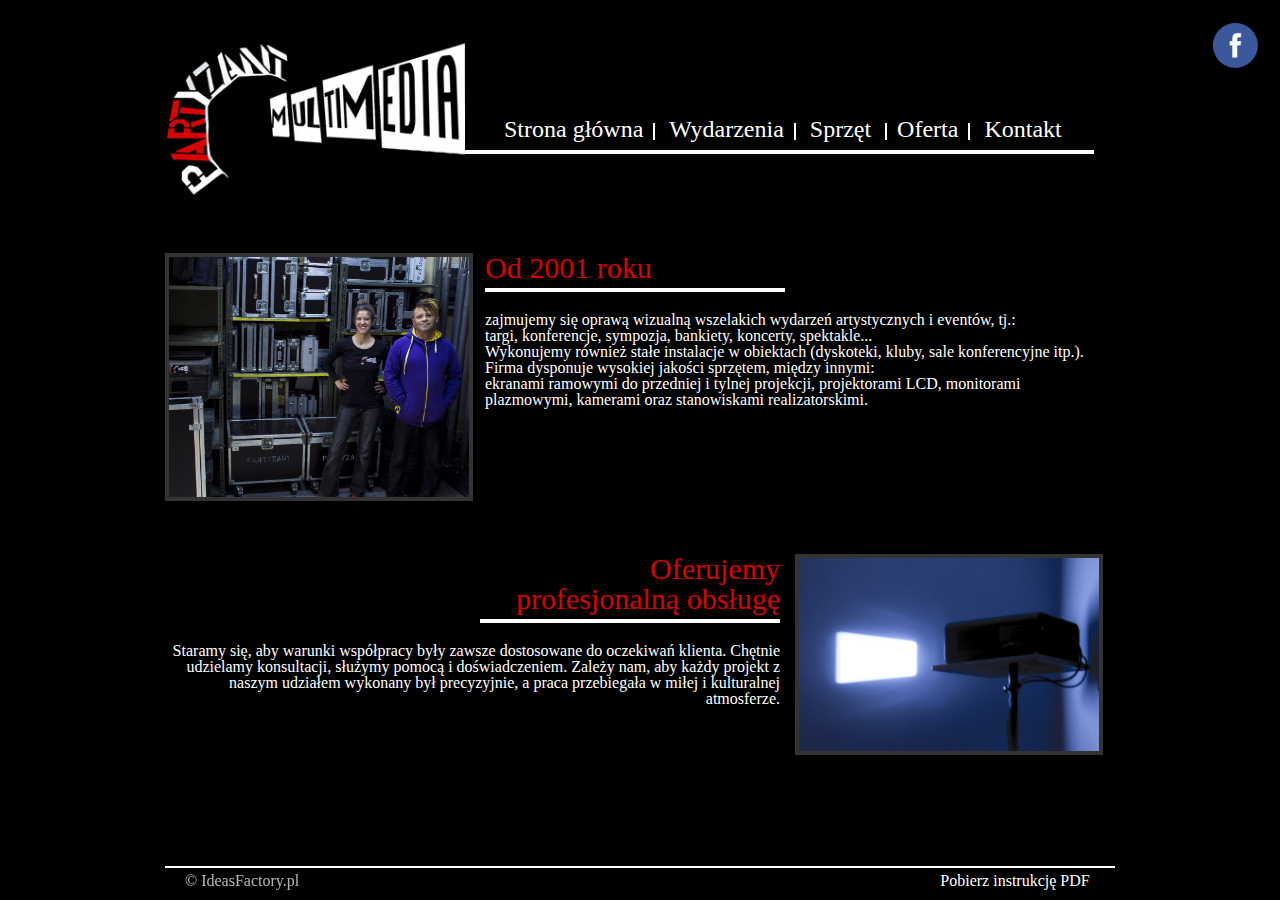
<file: index.html>
<!doctype html>
<html lang="pl-PL">
    <head>
        <meta charset="utf-8">
        <title>Partyzant</title>
        <meta name="viewport" content="width=device-width, initial-scale=1.0">
        <link rel="icon" href="img/favicon.ico" type="image/x-icon" sizes="16x16">
        <link rel="stylesheet" type="text/css" href="css/reset.css">
        <link rel="stylesheet" type="text/css" href="css/style.css">
        <meta name="author" content="IdeasFactory.pl Rafał Petryka">

        <!-- Add jQuery library -->
        <script type="text/javascript" src="fancybox/lib/jquery-1.10.1.min.js"></script>

        <!-- Add fancyBox main JS and CSS files -->
        <script type="text/javascript" src="fancybox/source/jquery.fancybox.js?v=2.1.5"></script>
        <link rel="stylesheet" type="text/css" href="fancybox/source/jquery.fancybox.css?v=2.1.5" media="screen" />
        <script type="text/javascript">
            $(document).ready(function() {
                $('.fancybox').fancybox();
            });
        </script>
        <!--[if lt IE 9]>
            <script src="//cdnjs.cloudflare.com/ajax/libs/html5shiv/3.6.2/html5shiv.js"></script>
        <![endif]-->
    </head>
    <body>
        <header role="banner">
                    <a href="http://facebook.com/PartyzantARTmultimedia" target="_blank"><img src="img/facebook.jpg" alt="Zobacz naszego facebooka!" class="facebook"></a>
            <hgroup>
                <img src="img/logo.jpg">
            </hgroup>

            <nav>
                <ul role="navigation">
                    <li><a href="index.html">Strona główna</a></li>
                    <li><a href="wydarzenia.html">Wydarzenia</a></li>
                    <li>
                        <a href="#">Sprzęt</a>
                        <ul id="sprzet"> 
                            <li>
                                <a href="#">Dystrybutory</a>
                                <ul id="dystrybutory">
                                    <li>
                                        <a href="sprzet.html?category=dystrybutory&file_name=vga">VGA</a>
                                    </li>
                                    <li>
                                        <a href="sprzet.html?category=dystrybutory&file_name=video">VIDEO</a>
                                    </li>
                                    <li>
                                        <a href="sprzet.html?category=dystrybutory&file_name=hdmi">HDMI</a>
                                    </li>
                                    <li>
                                        <a href="#">SDI (wkrótce)</a>
                                    </li>
                                </ul>
                            </li>
                            <li><a href="sprzet.html?file_name=ekrany">Ekrany</a></li>
                            <li><a href="sprzet.html?file_name=kamery">Kamery</a></li>
                            <li><a href="sprzet.html?file_name=mixery">Mixery</a></li>
                            <li><a href="sprzet.html?file_name=monitory">Monitory</a></li>
                            <li>
                                <a href="#">Obiektywy</a>
                                <ul id="obiektywy">
                                    <li>
                                        <a href="sprzet.html?category=obiektywy&file_name=xf">XF</a>
                                    </li>
                                    <li>
                                        <a href="sprzet.html?category=obiektywy&file_name=xp">XP</a>
                                    </li>
                                </ul>
                            </li>
                            <li><a href="sprzet.html?file_name=plejery">Plejery</a></li>
                            <li><a href="sprzet.html?file_name=projektory">Projektory</a></li>
                            <li><a href="sprzet.html?file_name=przelaczniki">Przełączniki</a></li>
                            <li><a href="sprzet.html?file_name=rzutniki">Rzutniki</a></li>
                            <li><a href="sprzet.html?file_name=separatory">Separatory</a></li>
                            <li><a href="sprzet.html?file_name=skalery">Skalery</a></li>
                        </ul>
                    </li>
                    <li><a href="oferta.html">Oferta</a></li>
                    <li><a href="kontakt.html">Kontakt</a></li>
                </ul>
            </nav>
        </header>
        <article role="main">
            <img src="img/glowna_1.jpg" class="article_photo">
            <div class="container-left">
                <header>
                    <h1>Od 2001 roku</h1>
                </header>
                <section>
                    <p>
                        zajmujemy się oprawą wizualną wszelakich wydarzeń artystycznych i eventów, tj.:
                        <br>
                        targi, konferencje, sympozja, bankiety, koncerty, spektakle...
                        <br>
                        Wykonujemy również stałe instalacje w obiektach (dyskoteki, kluby, sale konferencyjne itp.).
                        <br>
                        Firma dysponuje wysokiej jakości sprzętem, między innymi:
                        <br>
                        ekranami ramowymi do przedniej i tylnej projekcji, projektorami LCD, monitorami plazmowymi, kamerami oraz stanowiskami realizatorskimi.
                    </p>
                </section>
            </div>
        </article>
        <article role="main" class="thelast">
            <img src="img/glowna_2.jpg" class="article_photo">
            <div class="container-right">
                <header>
                    <h1>Oferujemy profesjonalną obsługę</h1>
                </header>
                <section>
                    <p>Staramy się, aby warunki współpracy były zawsze dostosowane do oczekiwań klienta. Chętnie udzielamy konsultacji, służymy pomocą i doświadczeniem. Zależy nam, aby każdy projekt z naszym udziałem wykonany był precyzyjnie, a praca przebiegała w miłej i kulturalnej atmosferze.</p>
                </section>
            </div>
        </article>

    <footer>
        <a href="http://ideasfactory.pl" target="_blank" id="ideasfactory">© IdeasFactory.pl</a>
        <a href="instrukcje.html" id="instrukcja">Pobierz instrukcję PDF</a>
    </footer>
    </body>
</html>
</file>
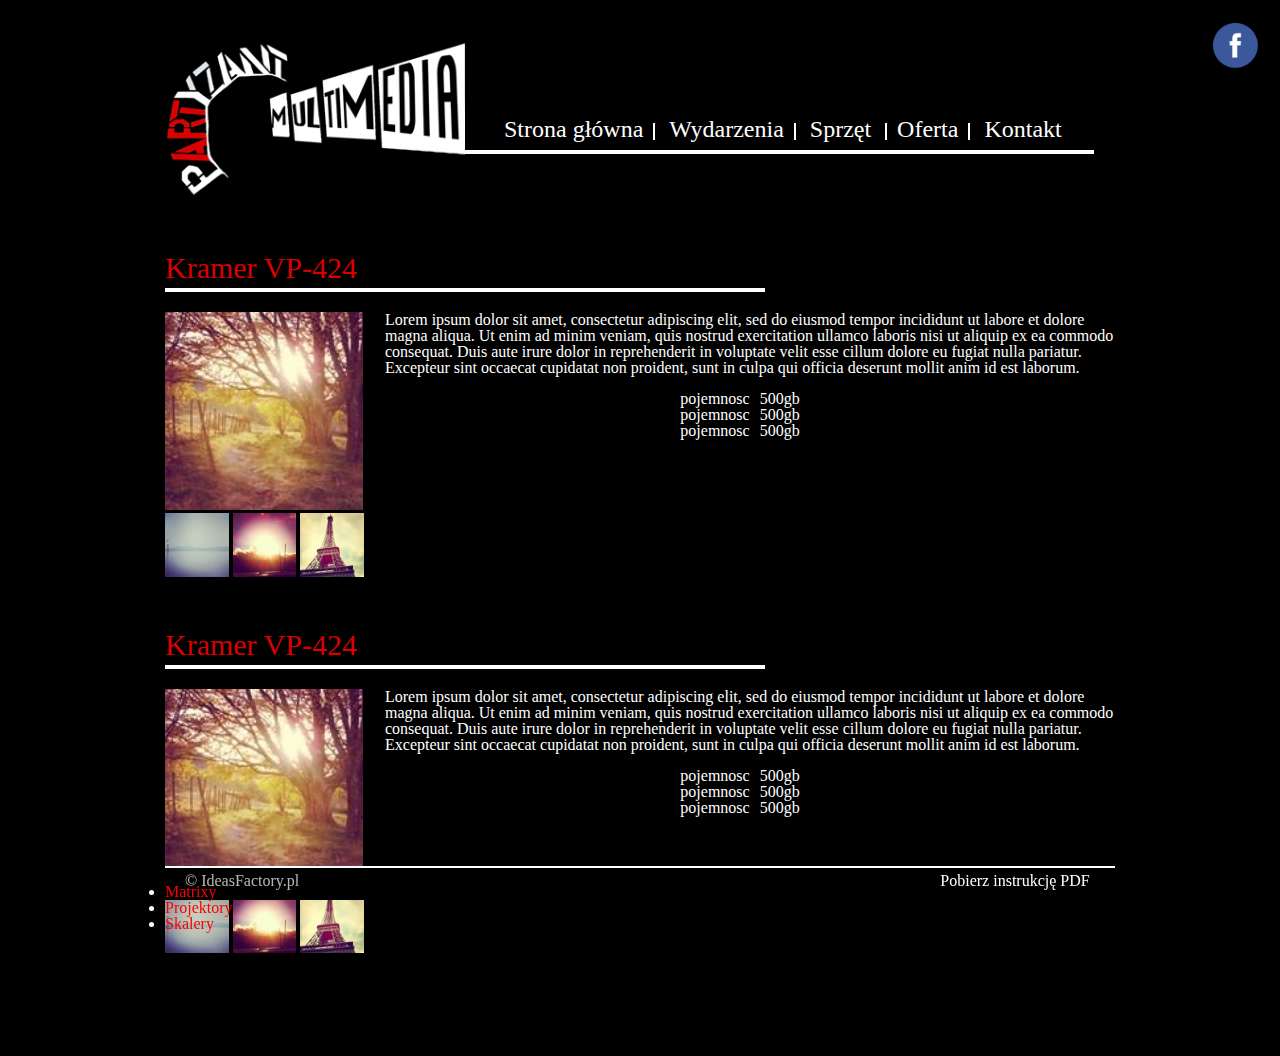
<file: ekrany.html>
<!doctype html>
<html lang="pl-PL">
    <head>
        <meta charset="utf-8">
        <title>Partyzant</title>
        <meta name="viewport" content="width=device-width, initial-scale=1.0">
        <link rel="icon" href="img/favicon.ico" type="image/x-icon" sizes="16x16">
        <link rel="stylesheet" type="text/css" href="css/reset.css">
        <link rel="stylesheet" type="text/css" href="css/style.css">
        <meta name="author" content="IdeasFactory.pl Rafał Petryka">

        <!-- Add jQuery library -->
        <script type="text/javascript" src="fancybox/lib/jquery-1.10.1.min.js"></script>

        <!-- Add fancyBox main JS and CSS files -->
        <script type="text/javascript" src="fancybox/source/jquery.fancybox.js?v=2.1.5"></script>
        <link rel="stylesheet" type="text/css" href="fancybox/source/jquery.fancybox.css?v=2.1.5" media="screen" />

        <script type="text/javascript">
            $(document).ready(function() {
                /*
                 *  Simple image gallery. Uses default settings
                 */

                $('.fancybox').fancybox();

                /*
                 *  Different effects
                 */

                // Change title type, overlay closing speed
                $(".fancybox-effects-a").fancybox({
                    helpers: {
                        title : {
                            type : 'outside'
                        },
                        overlay : {
                            speedOut : 0
                        }
                    }
                });

                // Disable opening and closing animations, change title type
                $(".fancybox-effects-b").fancybox({
                    openEffect  : 'none',
                    closeEffect : 'none',

                    helpers : {
                        title : {
                            type : 'over'
                        }
                    }
                });

                // Set custom style, close if clicked, change title type and overlay color
                $(".fancybox-effects-c").fancybox({
                    wrapCSS    : 'fancybox-custom',
                    closeClick : true,

                    openEffect : 'none',

                    helpers : {
                        title : {
                            type : 'inside'
                        },
                        overlay : {
                            css : {
                                'background' : 'rgba(238,238,238,0.85)'
                            }
                        }
                    }
                });

                // Remove padding, set opening and closing animations, close if clicked and disable overlay
                $(".fancybox-effects-d").fancybox({
                    padding: 0,

                    openEffect : 'elastic',
                    openSpeed  : 150,

                    closeEffect : 'elastic',
                    closeSpeed  : 150,

                    closeClick : true,

                    helpers : {
                        overlay : null
                    }
                });

                /*
                 *  Button helper. Disable animations, hide close button, change title type and content
                 */

                $('.fancybox-buttons').fancybox({
                    openEffect  : 'none',
                    closeEffect : 'none',

                    prevEffect : 'none',
                    nextEffect : 'none',

                    closeBtn  : false,

                    helpers : {
                        title : {
                            type : 'inside'
                        },
                        buttons : {}
                    },

                    afterLoad : function() {
                        this.title = 'Image ' + (this.index + 1) + ' of ' + this.group.length + (this.title ? ' - ' + this.title : '');
                    }
                });


                /*
                 *  Thumbnail helper. Disable animations, hide close button, arrows and slide to next gallery item if clicked
                 */

                $('.fancybox-thumbs').fancybox({
                    prevEffect : 'none',
                    nextEffect : 'none',

                    closeBtn  : false,
                    arrows    : false,
                    nextClick : true,

                    helpers : {
                        thumbs : {
                            width  : 50,
                            height : 50
                        }
                    }
                });

                /*
                 *  Media helper. Group items, disable animations, hide arrows, enable media and button helpers.
                */
                $('.fancybox-media')
                    .attr('rel', 'media-gallery')
                    .fancybox({
                        openEffect : 'none',
                        closeEffect : 'none',
                        prevEffect : 'none',
                        nextEffect : 'none',

                        arrows : false,
                        helpers : {
                            media : {},
                            buttons : {}
                        }
                    });

                /*
                 *  Open manually
                 */

                $("#fancybox-manual-a").click(function() {
                    $.fancybox.open('1_b.jpg');
                });

                $("#fancybox-manual-b").click(function() {
                    $.fancybox.open({
                        href : 'iframe.html',
                        type : 'iframe',
                        padding : 5
                    });
                });

                $("#fancybox-manual-c").click(function() {
                    $.fancybox.open([
                        {
                            href : '1_b.jpg',
                            title : 'My title'
                        }, {
                            href : '2_b.jpg',
                            title : '2nd title'
                        }, {
                            href : '3_b.jpg'
                        }
                    ], {
                        helpers : {
                            thumbs : {
                                width: 75,
                                height: 50
                            }
                        }
                    });
                });


            });
        </script>
        <!--[if lt IE 9]>
            <script src="//cdnjs.cloudflare.com/ajax/libs/html5shiv/3.6.2/html5shiv.js"></script>
        <![endif]-->
    </head>
    <body>
        <header role="banner">
                    <a href="http://facebook.com/PartyzantARTmultimedia" target="_blank"><img src="img/facebook.jpg" alt="Zobacz naszego facebooka!" class="facebook"></a>
            <hgroup>
                <img src="img/logo.jpg">
            </hgroup>

            <nav>
                <ul role="navigation">
                    <li><a href="index.html">Strona główna</a></li>
                    <li><a href="wydarzenia.html">Wydarzenia</a></li>
                    <li>
                        <a href="#">Sprzęt</a>
                        <ul id="sprzet"> 
                            <li>
                                <a href="sprzet/ekrany.html">Ekrany</a>
                            </li>
                            <li>
                                <a href="sprzet/monitory.html">Monitory</a>
                            </li>
                            <li>
                                <a href="sprzet/projektory.html">Projektory</a>
                            </li>
                            <li>
                                <a href="sprzet/obiektywy.html">Obiektywy</a>
                            </li>
                            <li>
                                <a href="#">Dystrybutory</a>
                                <ul id="dystrybutory">
                                    <li>
                                        <a href="sprzet/dystrybutory/vga.html">VGA</a>
                                    </li>
                                    <li>
                                        <a href="sprzet/dystrybutory/video.html">VIDEO</a>
                                    </li>
                                    <li>
                                        <a href="sprzet/dystrybutory/hdmi.html">HDMI</a>
                                    </li>
                                    <li>
                                        <a href="sprzet/dystrybutory/sdi.html">SDI</a>
                                    </li>
                                </ul>
                            </li>
                            <li>
                                <a href="sprzet/skalery.html">Skalery</a>
                            </li>
                            <li>
                                <a href="sprzet/separatory.html">Separatory</a>
                            </li>
                            <li>
                                <a href="sprzet/przelaczniki.html">Przełączniki</a>
                            </li>
                            <li>
                                <a href="sprzet/plejery.html">Plejery</a>
                            </li>
                            <li>
                                <a href="sprzet/kamery.html">Kamery</a>
                            </li>
                            <li>
                                <a href="sprzet/przewody.html">Przewody</a>
                            </li>
                        </ul>
                    </li>
                    <li><a href="oferta.html">Oferta</a></li>
                    <li><a href="kontakt.html">Kontakt</a></li>
                </ul>
            </nav>
        </header>
        <div class="sprzet">
            <div class="title">Kramer VP-424</div>
            <div class="left_column">
                <div class="big_photo">
                    <a class="fancybox" href="img/wydarzenia/pierwsze/1_b.jpg" data-fancybox-group="gallery" title="Lorem ipsum dolor sit amet"><img src="img/wydarzenia/pierwsze/1_s.jpg" alt="" /></a>
                </div>
                <div class="small_photos">
                    <a class="fancybox" href="img/wydarzenia/pierwsze/2_b.jpg" data-fancybox-group="gallery" title="Etiam quis mi eu elit temp"><img src="img/wydarzenia/pierwsze/2_s.jpg" alt="" /></a>
                    <a class="fancybox" href="img/wydarzenia/pierwsze/3_b.jpg" data-fancybox-group="gallery" title="Cras neque mi, semper leon"><img src="img/wydarzenia/pierwsze/3_s.jpg" alt="" /></a>
                    <a class="fancybox" href="img/wydarzenia/pierwsze/4_b.jpg" data-fancybox-group="gallery" title="Sed vel sapien vel sem uno"><img src="img/wydarzenia/pierwsze/4_s.jpg" alt="" /></a>
                </div>
            </div>
            <div class="right_column">
                <p>Lorem ipsum dolor sit amet, consectetur adipiscing elit, sed do eiusmod tempor incididunt ut labore et dolore magna aliqua. Ut enim ad minim veniam, quis nostrud exercitation ullamco laboris nisi ut aliquip ex ea commodo consequat. Duis aute irure dolor in reprehenderit in voluptate velit esse cillum dolore eu fugiat nulla pariatur. Excepteur sint occaecat cupidatat non proident, sunt in culpa qui officia deserunt mollit anim id est laborum.</p>
                <table>
                    <tr><td>pojemnosc</td><td><b>500gb</b></td></tr>
                    <tr><td>pojemnosc</td><td><b>500gb</b></td></tr>
                    <tr><td>pojemnosc</td><td><b>500gb</b></td></tr>
                </table>
            </div>
        </div>
        <div class="sprzet" id="last_sprzet">
            <div class="title">Kramer VP-424</div>
            <div class="left_column">
                <div class="big_photo">
                    <a class="fancybox" href="img/wydarzenia/pierwsze/1_b.jpg" data-fancybox-group="gallery" title="Lorem ipsum dolor sit amet"><img src="img/wydarzenia/pierwsze/1_s.jpg" alt="" /></a>
                </div>
                <div class="small_photos">
                    <a class="fancybox" href="img/wydarzenia/pierwsze/2_b.jpg" data-fancybox-group="gallery" title="Etiam quis mi eu elit temp"><img src="img/wydarzenia/pierwsze/2_s.jpg" alt="" /></a>
                    <a class="fancybox" href="img/wydarzenia/pierwsze/3_b.jpg" data-fancybox-group="gallery" title="Cras neque mi, semper leon"><img src="img/wydarzenia/pierwsze/3_s.jpg" alt="" /></a>
                    <a class="fancybox" href="img/wydarzenia/pierwsze/4_b.jpg" data-fancybox-group="gallery" title="Sed vel sapien vel sem uno"><img src="img/wydarzenia/pierwsze/4_s.jpg" alt="" /></a>
                </div>
            </div>
            <div class="right_column">
                <p>Lorem ipsum dolor sit amet, consectetur adipiscing elit, sed do eiusmod tempor incididunt ut labore et dolore magna aliqua. Ut enim ad minim veniam, quis nostrud exercitation ullamco laboris nisi ut aliquip ex ea commodo consequat. Duis aute irure dolor in reprehenderit in voluptate velit esse cillum dolore eu fugiat nulla pariatur. Excepteur sint occaecat cupidatat non proident, sunt in culpa qui officia deserunt mollit anim id est laborum.</p>
                <table>
                    <tr><td>pojemnosc</td><td><b>500gb</b></td></tr>
                    <tr><td>pojemnosc</td><td><b>500gb</b></td></tr>
                    <tr><td>pojemnosc</td><td><b>500gb</b></td></tr>
                </table>
            </div>
        </div>
        <footer>
            <a href="http://ideasfactory.pl" target="_blank" id="ideasfactory">© IdeasFactory.pl</a>
            <a href="#" id="instrukcja">Pobierz instrukcję PDF</a>
            <ul id="instrukcje"> 
                <li><a href="instrukcje/matrixy.pdf">Matrixy</a></li>
                <li><a href="instrukcje/projektory.pdf">Projektory</a></li>
                <li><a href="instrukcje/skalery.pdf">Skalery</a></li>
            </ul>
        </footer>
    </body>
</html>
</file>
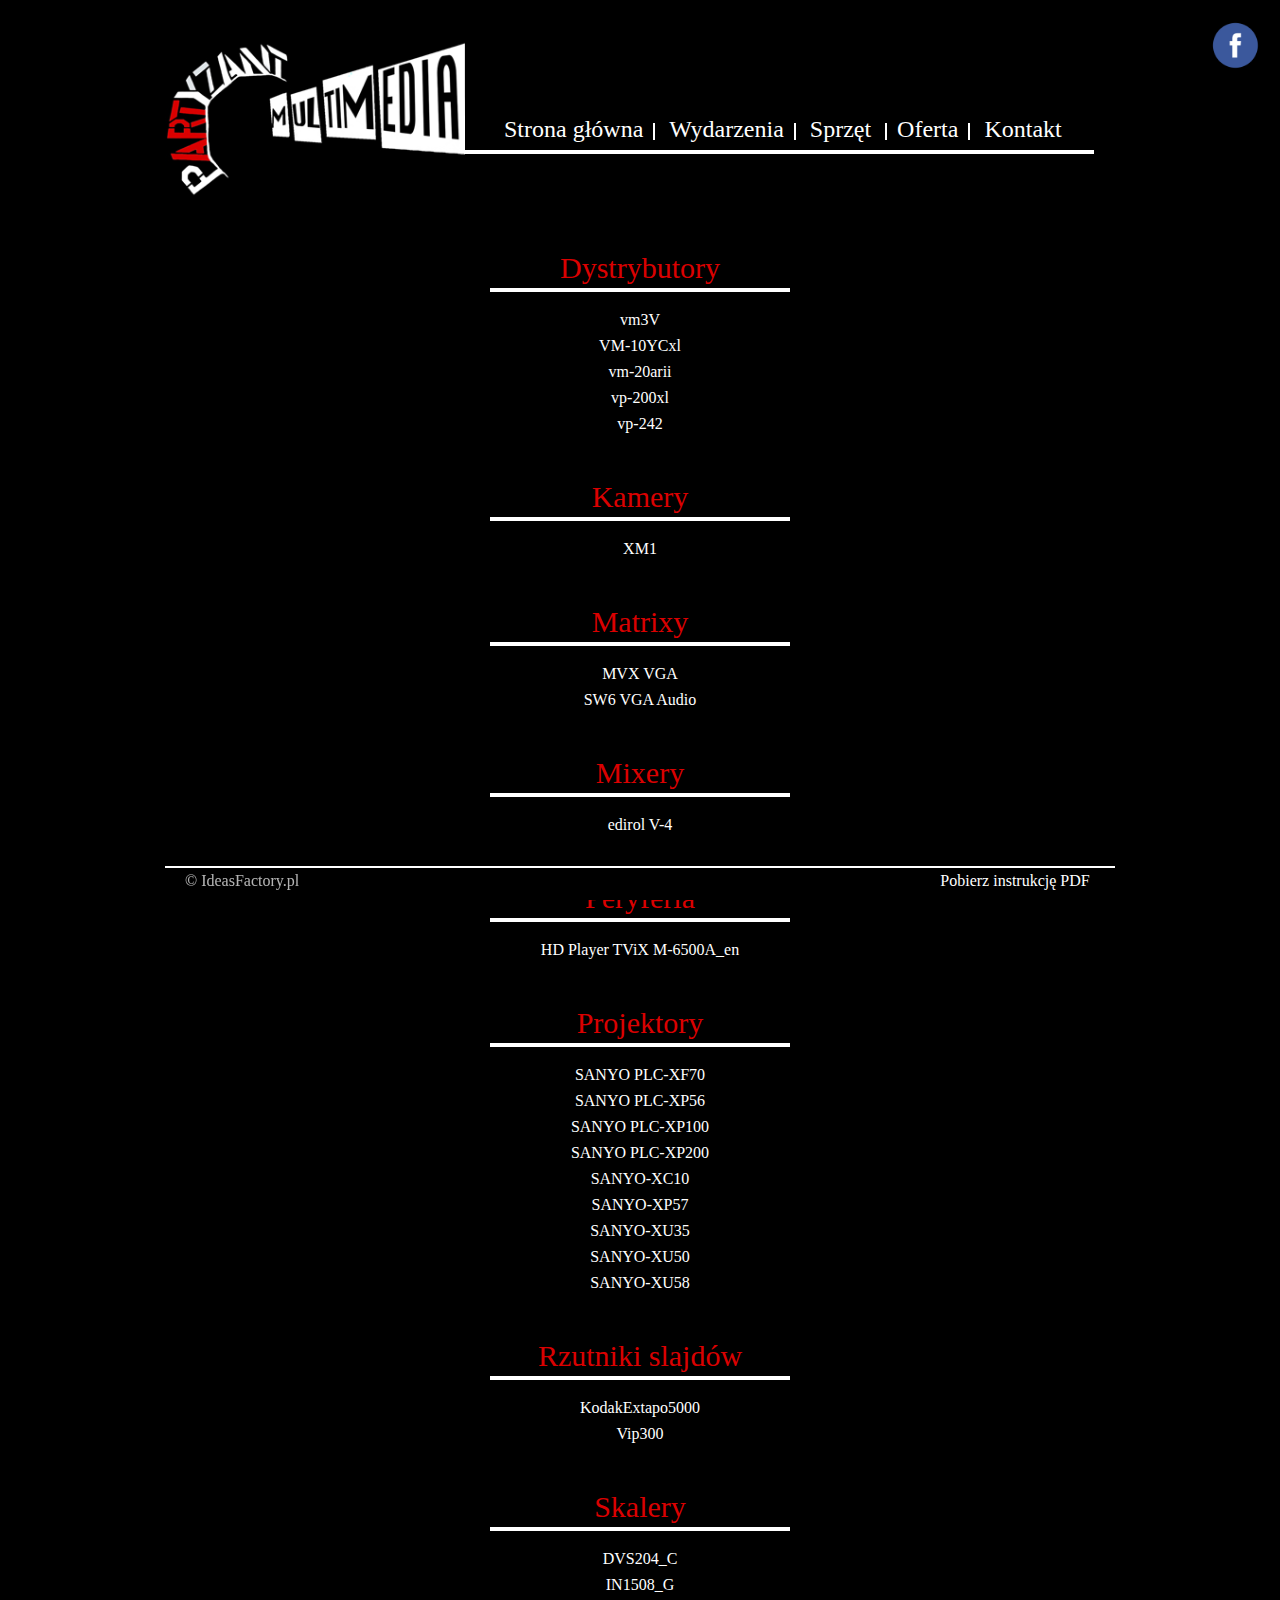
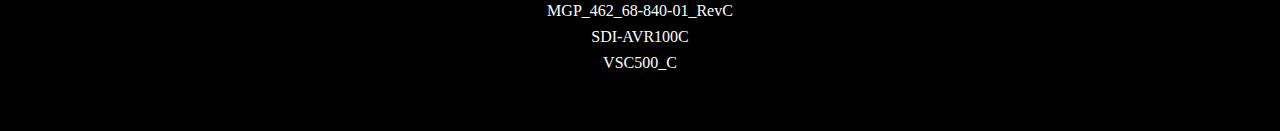
<file: instrukcje.html>
<!doctype html>
<html lang="pl-PL">
    <head>
        <meta charset="utf-8">
        <title>Partyzant</title>
        <meta name="viewport" content="width=device-width, initial-scale=1.0">
        <link rel="icon" href="img/favicon.ico" type="image/x-icon" sizes="16x16">
        <link rel="stylesheet" type="text/css" href="css/reset.css">
        <link rel="stylesheet" type="text/css" href="css/style.css">
        <meta name="author" content="IdeasFactory.pl Rafał Petryka">

        <!-- Add jQuery library -->
        <script type="text/javascript" src="fancybox/lib/jquery-1.10.1.min.js"></script>

        <!-- Add fancyBox main JS and CSS files -->
        <script type="text/javascript" src="fancybox/source/jquery.fancybox.js?v=2.1.5"></script>
        <link rel="stylesheet" type="text/css" href="fancybox/source/jquery.fancybox.css?v=2.1.5" media="screen" />
        <script type="text/javascript">
            $(document).ready(function() {
                $('.fancybox').fancybox();
            });
        </script>
        <!--[if lt IE 9]>
            <script src="//cdnjs.cloudflare.com/ajax/libs/html5shiv/3.6.2/html5shiv.js"></script>
        <![endif]-->
    </head>
    <body>
        <header role="banner">
                    <a href="http://facebook.com/PartyzantARTmultimedia" target="_blank"><img src="img/facebook.jpg" alt="Zobacz naszego facebooka!" class="facebook"></a>
            <hgroup>
                <img src="img/logo.jpg">
            </hgroup>

            <nav>
                <ul role="navigation">
                    <li><a href="index.html">Strona główna</a></li>
                    <li><a href="wydarzenia.html">Wydarzenia</a></li>
                    <li>
                        <a href="#">Sprzęt</a>
                        <ul id="sprzet"> 
                            <li>
                                <a href="#">Dystrybutory</a>
                                <ul id="dystrybutory">
                                    <li>
                                        <a href="sprzet.html?category=dystrybutory&file_name=vga">VGA</a>
                                    </li>
                                    <li>
                                        <a href="sprzet.html?category=dystrybutory&file_name=video">VIDEO</a>
                                    </li>
                                    <li>
                                        <a href="sprzet.html?category=dystrybutory&file_name=hdmi">HDMI</a>
                                    </li>
                                    <li>
                                        <a href="#">SDI (wkrótce)</a>
                                    </li>
                                </ul>
                            </li>
                            <li><a href="sprzet.html?file_name=ekrany">Ekrany</a></li>
                            <li><a href="sprzet.html?file_name=kamery">Kamery</a></li>
                            <li><a href="sprzet.html?file_name=mixery">Mixery</a></li>
                            <li><a href="sprzet.html?file_name=monitory">Monitory</a></li>
                            <li>
                                <a href="#">Obiektywy</a>
                                <ul id="obiektywy">
                                    <li>
                                        <a href="sprzet.html?category=obiektywy&file_name=xf">XF</a>
                                    </li>
                                    <li>
                                        <a href="sprzet.html?category=obiektywy&file_name=xp">XP</a>
                                    </li>
                                </ul>
                            </li>
                            <li><a href="sprzet.html?file_name=plejery">Plejery</a></li>
                            <li><a href="sprzet.html?file_name=projektory">Projektory</a></li>
                            <li><a href="sprzet.html?file_name=przelaczniki">Przełączniki</a></li>
                            <li><a href="sprzet.html?file_name=rzutniki">Rzutniki</a></li>
                            <li><a href="sprzet.html?file_name=separatory">Separatory</a></li>
                            <li><a href="sprzet.html?file_name=skalery">Skalery</a></li>
                        </ul>
                    </li>
                    <li><a href="oferta.html">Oferta</a></li>
                    <li><a href="kontakt.html">Kontakt</a></li>
                </ul>
            </nav>
        </header>

        <article class="instrukcja">
            <header>
                <h1>Dystrybutory</h1>
            </header>
            <section>
                <a href="instrukcje/dystrybutory/vm3V.pdf" target="_blank">vm3V</a>
                <a href="instrukcje/dystrybutory/VM-10YCxl.pdf" target="_blank">VM-10YCxl</a>
                <a href="instrukcje/dystrybutory/vm-20arii.pdf" target="_blank">vm-20arii</a>
                <a href="instrukcje/dystrybutory/vp-200xl.pdf" target="_blank">vp-200xl</a>
                <a href="instrukcje/dystrybutory/vp-242.pdf" target="_blank">vp-242</a>
            </section>
        </article>
        <article class="instrukcja">
            <header>
                <h1>Kamery</h1>
            </header>
            <section>
                <a href="instrukcje/kamery/XM1.pdf" target="_blank">XM1</a>
            </section>
        </article>
            <article class="instrukcja">
            <header>
                <h1>Matrixy</h1>
            </header>
            <section>
                <a href="instrukcje/matrixy/MVX_VGA.pdf" target="_blank">MVX VGA</a>
                <a href="instrukcje/matrixy/SW6_VGA_Audio.pdf" target="_blank">SW6 VGA Audio</a>
            </section>
        </article>
        <article class="instrukcja">
            <header>
                <h1>Mixery</h1>
            </header>
            <section>
                <a href="instrukcje/mixery/edirol_V-4.pdf" target="_blank">edirol V-4</a>
            </section>
        </article>
        <article class="instrukcja">
            <header>
                <h1>Peryferia</h1>
            </header>
            <section>
                <a href="instrukcje/peryferia/HD_Player_TViX_M-6500A_en.pdf" target="_blank">HD Player TViX M-6500A_en</a>
            </section>
        </article>
        <article class="instrukcja">
            <header>
                <h1>Projektory</h1>
            </header>
            <section>
                <a href="instrukcje/projektory/SANYO_PLC-XF70.pdf" target="_blank">SANYO PLC-XF70</a>
                <a href="instrukcje/projektory/SANYO_PLC-XP56.pdf" target="_blank">SANYO PLC-XP56</a>
                <a href="instrukcje/projektory/SANYO_PLC-XP100.pdf" target="_blank">SANYO PLC-XP100</a>
                <a href="instrukcje/projektory/SANYO_PLC-XP200.pdf" target="_blank">SANYO PLC-XP200</a>
                <a href="instrukcje/projektory/SANYO-XC10.pdf" target="_blank">SANYO-XC10</a>
                <a href="instrukcje/projektory/SANYO-XP57.pdf" target="_blank">SANYO-XP57</a>
                <a href="instrukcje/projektory/SANYO-XU35.pdf" target="_blank">SANYO-XU35</a>
                <a href="instrukcje/projektory/SANYO-XU50.pdf" target="_blank">SANYO-XU50</a>
                <a href="instrukcje/projektory/SANYO-XU58.pdf" target="_blank">SANYO-XU58</a>
            </section>
        </article>
        <article class="instrukcja">
            <header>
                <h1>Rzutniki slajdów</h1>
            </header>
            <section>
                <a href="instrukcje/rzutniki_slajdow/KodakExtapo5000.pdf" target="_blank">KodakExtapo5000</a>
                <a href="instrukcje/rzutniki_slajdow/Vip300_EN.pdf" target="_blank">Vip300</a>
            </section>
        </article>
        <article class="instrukcja">
            <header>
                <h1>Skalery</h1>
            </header>
            <section>
                <a href="instrukcje/skalery/DVS204_C.pdf" target="_blank">DVS204_C</a>
                <a href="instrukcje/skalery/IN1508_G.pdf" target="_blank">IN1508_G</a>
                <a href="instrukcje/skalery/MGP_462_68-840-01_RevC.pdf" target="_blank">MGP_462_68-840-01_RevC</a>
                <a href="instrukcje/skalery/SDI-AVR100C.pdf" target="_blank">SDI-AVR100C</a>
                <a href="instrukcje/skalery/VSC500_C.pdf" target="_blank">VSC500_C</a>
            </section>
        </article>
        <footer>
            <a href="http://ideasfactory.pl" target="_blank" id="ideasfactory">© IdeasFactory.pl</a>
            <a href="instrukcje.html" id="instrukcja">Pobierz instrukcję PDF</a>
        </footer>
    </body>

</html>
</file>
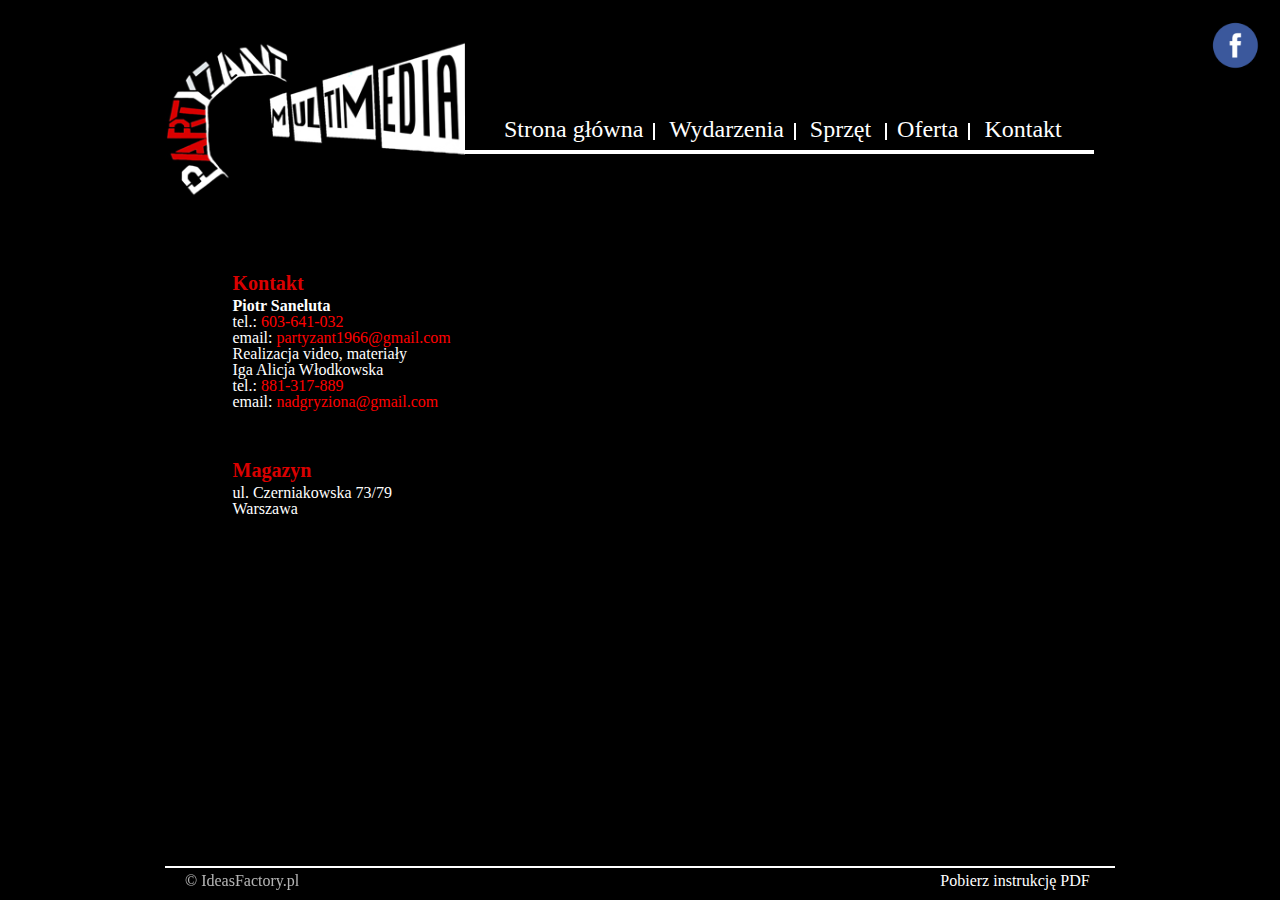
<file: kontakt.html>
<!doctype html>
<html lang="pl-PL">
    <head>
        <meta charset="utf-8">
        <title>Partyzant</title>
        <meta name="viewport" content="width=device-width, initial-scale=1.0">
        <link rel="icon" href="img/favicon.ico" type="image/x-icon" sizes="16x16">
        <link rel="stylesheet" type="text/css" href="css/reset.css">
        <link rel="stylesheet" type="text/css" href="css/style.css">
        <meta name="author" content="IdeasFactory.pl Rafał Petryka">

        <!-- Add jQuery library -->
        <script type="text/javascript" src="fancybox/lib/jquery-1.10.1.min.js"></script>

        <!-- Add fancyBox main JS and CSS files -->
        <script type="text/javascript" src="fancybox/source/jquery.fancybox.js?v=2.1.5"></script>
        <link rel="stylesheet" type="text/css" href="fancybox/source/jquery.fancybox.css?v=2.1.5" media="screen" />
        <script type="text/javascript">
            $(document).ready(function() {
                $('.fancybox').fancybox();
            });
        </script>
        <!--[if lt IE 9]>
            <script src="//cdnjs.cloudflare.com/ajax/libs/html5shiv/3.6.2/html5shiv.js"></script>
        <![endif]-->
    </head>
    <body>
        <header role="banner">
                    <a href="http://facebook.com/PartyzantARTmultimedia" target="_blank"><img src="img/facebook.jpg" alt="Zobacz naszego facebooka!" class="facebook"></a>
            <hgroup>
                <img src="img/logo.jpg">
            </hgroup>

            <nav>
                <ul role="navigation">
                    <li><a href="index.html">Strona główna</a></li>
                    <li><a href="wydarzenia.html">Wydarzenia</a></li>
                    <li>
                        <a href="#">Sprzęt</a>
                        <ul id="sprzet"> 
                            <li>
                                <a href="#">Dystrybutory</a>
                                <ul id="dystrybutory">
                                    <li>
                                        <a href="sprzet.html?category=dystrybutory&file_name=vga">VGA</a>
                                    </li>
                                    <li>
                                        <a href="sprzet.html?category=dystrybutory&file_name=video">VIDEO</a>
                                    </li>
                                    <li>
                                        <a href="sprzet.html?category=dystrybutory&file_name=hdmi">HDMI</a>
                                    </li>
                                    <li>
                                        <a href="#">SDI (wkrótce)</a>
                                    </li>
                                </ul>
                            </li>
                            <li><a href="sprzet.html?file_name=ekrany">Ekrany</a></li>
                            <li><a href="sprzet.html?file_name=kamery">Kamery</a></li>
                            <li><a href="sprzet.html?file_name=mixery">Mixery</a></li>
                            <li><a href="sprzet.html?file_name=monitory">Monitory</a></li>
                            <li>
                                <a href="#">Obiektywy</a>
                                <ul id="obiektywy">
                                    <li>
                                        <a href="sprzet.html?category=obiektywy&file_name=xf">XF</a>
                                    </li>
                                    <li>
                                        <a href="sprzet.html?category=obiektywy&file_name=xp">XP</a>
                                    </li>
                                </ul>
                            </li>
                            <li><a href="sprzet.html?file_name=plejery">Plejery</a></li>
                            <li><a href="sprzet.html?file_name=projektory">Projektory</a></li>
                            <li><a href="sprzet.html?file_name=przelaczniki">Przełączniki</a></li>
                            <li><a href="sprzet.html?file_name=rzutniki">Rzutniki</a></li>
                            <li><a href="sprzet.html?file_name=separatory">Separatory</a></li>
                            <li><a href="sprzet.html?file_name=skalery">Skalery</a></li>
                        </ul>
                    </li>
                    <li><a href="oferta.html">Oferta</a></li>
                    <li><a href="kontakt.html">Kontakt</a></li>
                </ul>
            </nav>
        </header>

    <div class="contact-contain">

        <div class="contact">
                <h1>Kontakt</h1>
                <h2>Piotr Saneluta</h2>
                <p>tel.: <a href="tel:603641032">603-641-032</a></p>
                <p>email: <a href="mailto:partyzant1966@gmail.com">partyzant1966@gmail.com</a></p>

                <p class="margin-top-20 gray">Realizacja video, materiały</p>
                <p>Iga Alicja Włodkowska</p>
                <p>tel.: <a href="tel:881317889">881-317-889</a></p>
                <p>email: <a href="mailto:nadgryziona@gmail.com">nadgryziona@gmail.com</a></p>

                <h1>Magazyn</h1>
                <p>ul. Czerniakowska 73/79</p>
                <p>Warszawa</p>

        </div>
        <div id="map">
            <iframe src="https://www.google.com/maps/embed?pb=!1m21!1m12!1m3!1d2445.20537790425!2d21.05215234891286!3d52.20331515830869!2m3!1f0!2f0!3f0!3m2!1i1024!2i768!4f13.1!4m6!3e0!4m0!4m3!3m2!1d52.2028055!2d21.0491322!5e0!3m2!1spl!2spl!4v1435197312144" allowfullscreen></iframe>
        </div>

    </div>
    <footer>
        <a href="http://ideasfactory.pl" target="_blank" id="ideasfactory">© IdeasFactory.pl</a>
        <a href="instrukcje.html" id="instrukcja">Pobierz instrukcję PDF</a>
    </footer>
</body>

</html>
</file>
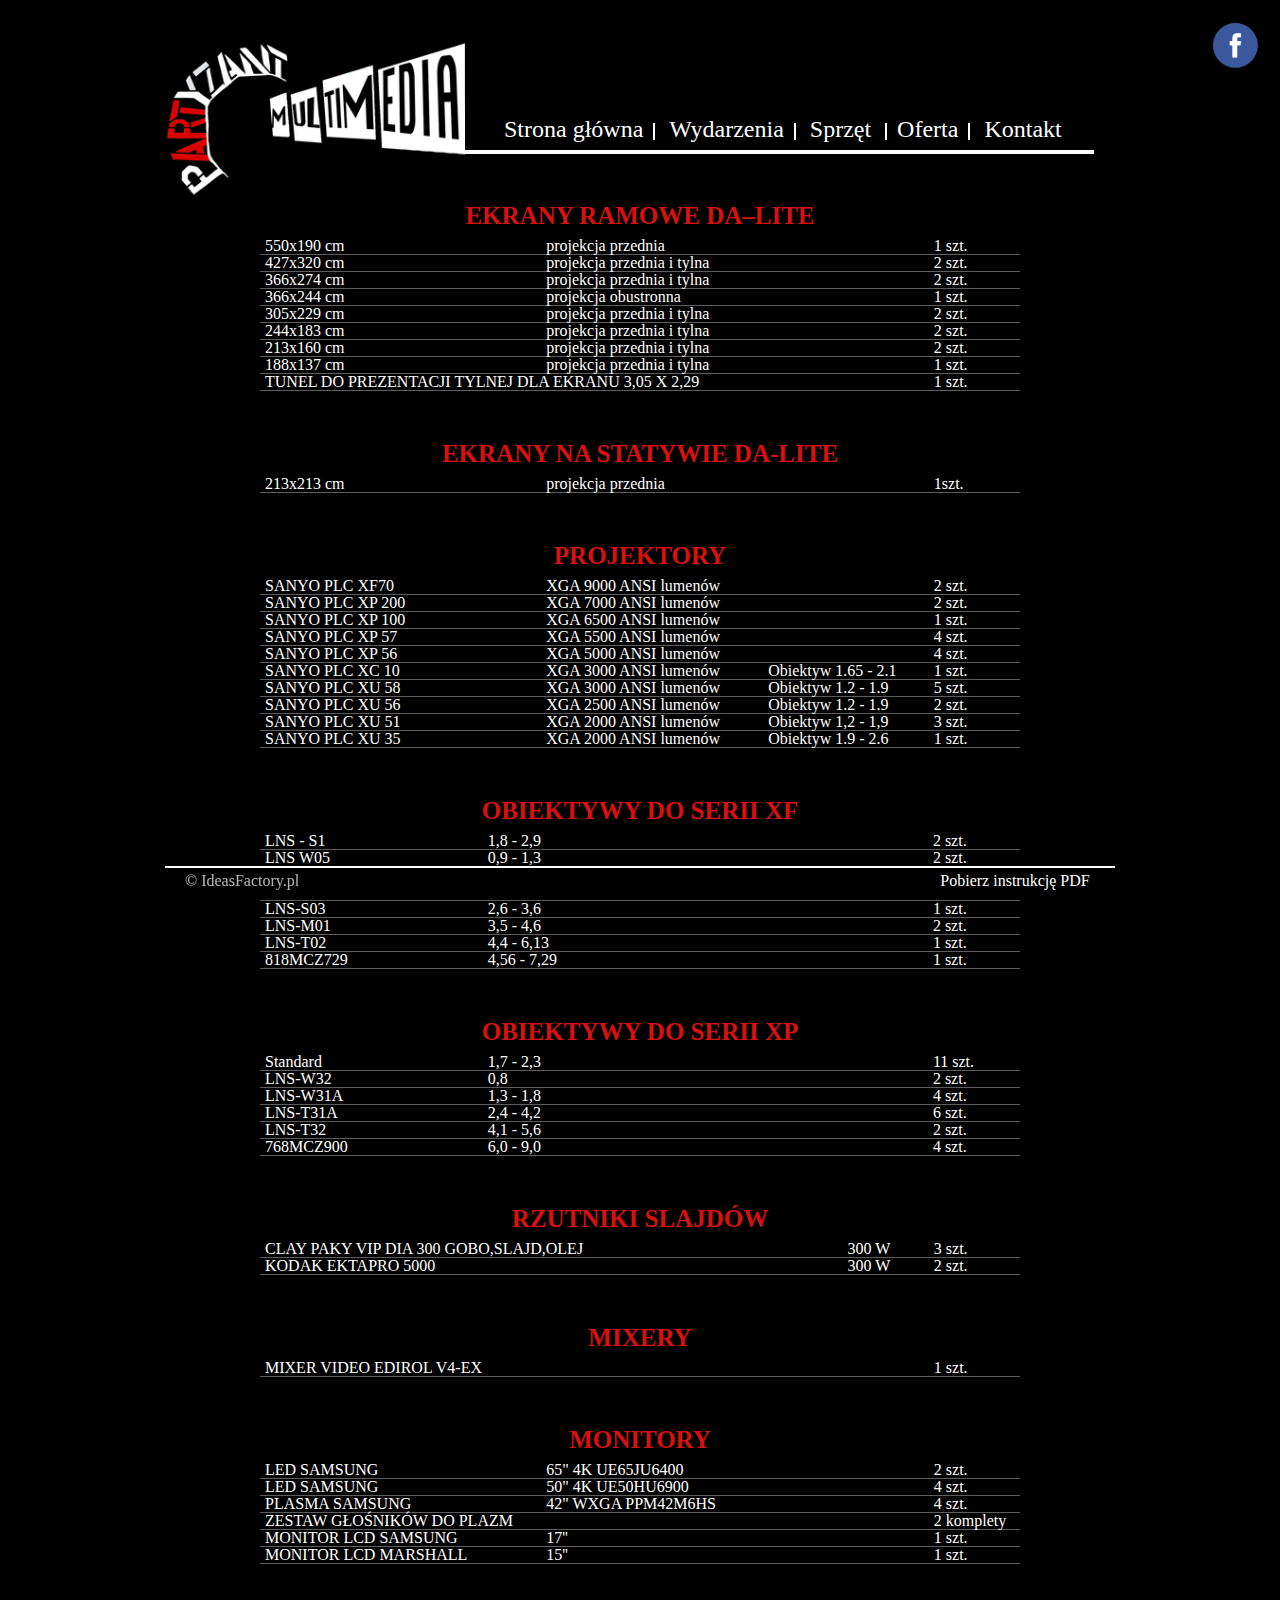
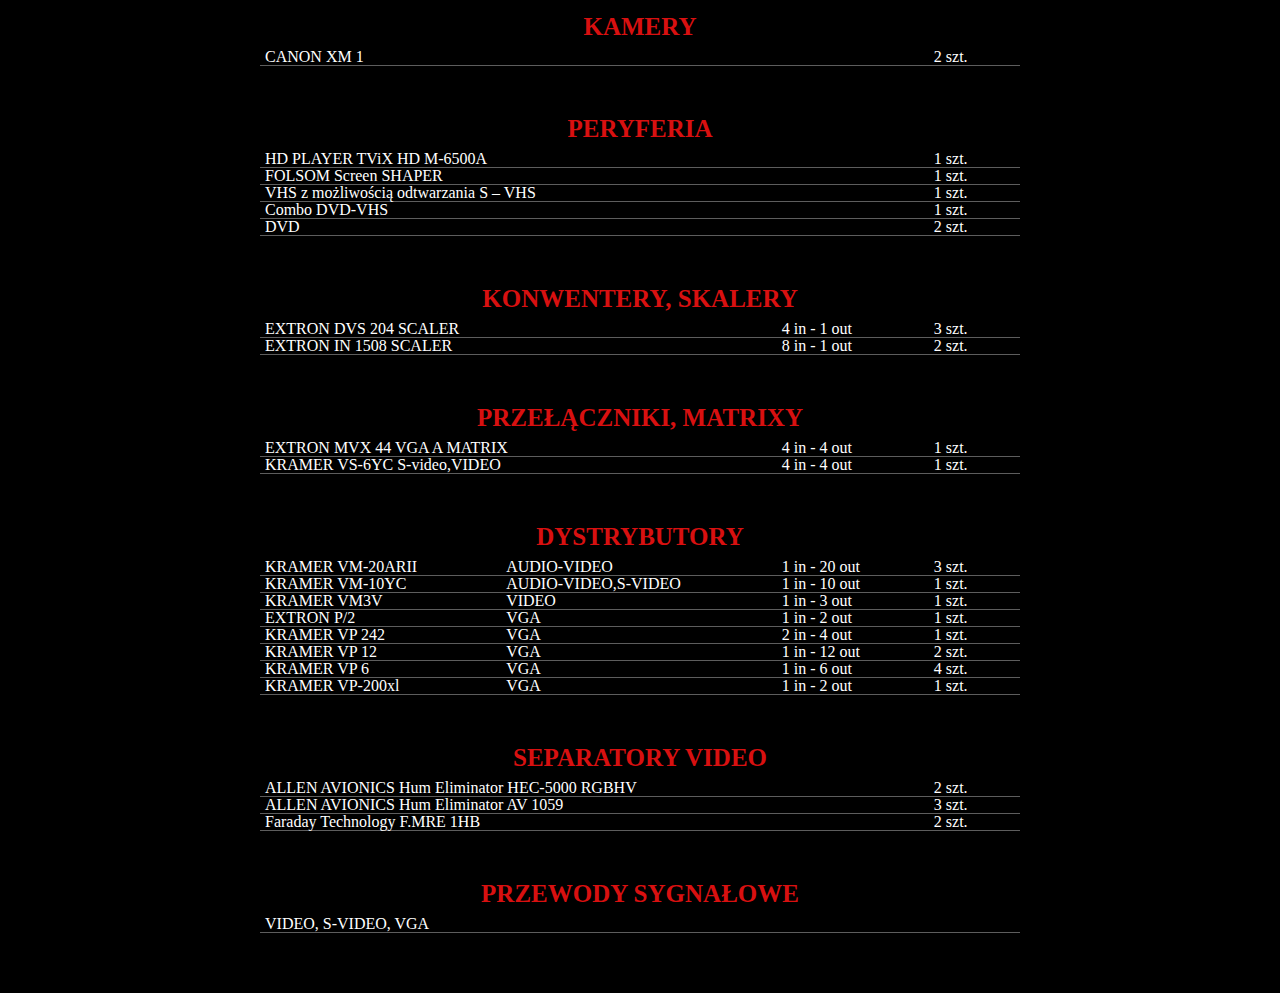
<file: oferta.html>
<!doctype html>
<html lang="pl-PL">
    <head>
        <meta charset="utf-8">
        <title>Partyzant</title>
        <meta name="viewport" content="width=device-width, initial-scale=1.0">
        <link rel="icon" href="img/favicon.ico" type="image/x-icon" sizes="16x16">
        <link rel="stylesheet" type="text/css" href="css/reset.css">
        <link rel="stylesheet" type="text/css" href="css/style.css">
        <meta name="author" content="IdeasFactory.pl Rafał Petryka">

        <!-- Add jQuery library -->
        <script type="text/javascript" src="fancybox/lib/jquery-1.10.1.min.js"></script>

        <!-- Add fancyBox main JS and CSS files -->
        <script type="text/javascript" src="fancybox/source/jquery.fancybox.js?v=2.1.5"></script>
        <link rel="stylesheet" type="text/css" href="fancybox/source/jquery.fancybox.css?v=2.1.5" media="screen" />
		<script type="text/javascript">
            $(document).ready(function() {
                $('.fancybox').fancybox();
            });
        </script>
        <!--[if lt IE 9]>
            <script src="//cdnjs.cloudflare.com/ajax/libs/html5shiv/3.6.2/html5shiv.js"></script>
        <![endif]-->
    </head>
    <body>
        <header role="banner">
                    <a href="http://facebook.com/PartyzantARTmultimedia" target="_blank"><img src="img/facebook.jpg" alt="Zobacz naszego facebooka!" class="facebook"></a>
            <hgroup>
                <img src="img/logo.jpg">
            </hgroup>

            <nav>
                <ul role="navigation">
                    <li><a href="index.html">Strona główna</a></li>
                    <li><a href="wydarzenia.html">Wydarzenia</a></li>
                    <li>
                        <a href="#">Sprzęt</a>
                        <ul id="sprzet"> 
                            <li>
                                <a href="#">Dystrybutory</a>
                                <ul id="dystrybutory">
                                    <li>
                                        <a href="sprzet.html?category=dystrybutory&file_name=vga">VGA</a>
                                    </li>
                                    <li>
                                        <a href="sprzet.html?category=dystrybutory&file_name=video">VIDEO</a>
                                    </li>
                                    <li>
                                        <a href="sprzet.html?category=dystrybutory&file_name=hdmi">HDMI</a>
                                    </li>
                                    <li>
                                        <a href="#">SDI (wkrótce)</a>
                                    </li>
                                </ul>
                            </li>
                            <li><a href="sprzet.html?file_name=ekrany">Ekrany</a></li>
                            <li><a href="sprzet.html?file_name=kamery">Kamery</a></li>
                            <li><a href="sprzet.html?file_name=mixery">Mixery</a></li>
                            <li><a href="sprzet.html?file_name=monitory">Monitory</a></li>
                            <li>
                                <a href="#">Obiektywy</a>
                                <ul id="obiektywy">
                                    <li>
                                        <a href="sprzet.html?category=obiektywy&file_name=xf">XF</a>
                                    </li>
                                    <li>
                                        <a href="sprzet.html?category=obiektywy&file_name=xp">XP</a>
                                    </li>
                                </ul>
                            </li>
                            <li><a href="sprzet.html?file_name=plejery">Plejery</a></li>
                            <li><a href="sprzet.html?file_name=projektory">Projektory</a></li>
                            <li><a href="sprzet.html?file_name=przelaczniki">Przełączniki</a></li>
                            <li><a href="sprzet.html?file_name=rzutniki">Rzutniki</a></li>
                            <li><a href="sprzet.html?file_name=separatory">Separatory</a></li>
                            <li><a href="sprzet.html?file_name=skalery">Skalery</a></li>
                        </ul>
                    </li>
                    <li><a href="oferta.html">Oferta</a></li>
                    <li><a href="kontakt.html">Kontakt</a></li>
                </ul>
            </nav>
        </header>

		<div id="all-tables">
			<table class="ekrany-ramowe">
				<tr>
					<th class="tg-031e" colspan="3">
						<h1>EKRANY RAMOWE DA–LITE</h1>
					</th>
				</tr>
				<tr>
					<td class="tg-031e">550x190 cm</td>
					<td class="tg-031e">projekcja przednia</td>
					<td class="tg-031e">1 szt.</td>
				</tr>
				<tr>
					<td class="tg-031e">427x320 cm</td>
					<td class="tg-031e">projekcja przednia i tylna</td>
					<td class="tg-031e">2 szt.</td>
				</tr>
				<tr>
					<td class="tg-031e">366x274 cm</td>
					<td class="tg-031e">projekcja przednia i tylna</td>
					<td class="tg-031e">2 szt.</td>
				</tr>
				<tr>
					<td class="tg-031e">366x244 cm</td>
					<td class="tg-031e">projekcja obustronna </td>
					<td class="tg-031e">1 szt.</td>
				</tr>
				<tr>
					<td class="tg-031e">305x229 cm</td>
					<td class="tg-031e">projekcja przednia i tylna</td>
					<td class="tg-031e">2 szt.</td>
				</tr>
				<tr>
					<td class="tg-031e">244x183 cm</td>
					<td class="tg-031e">projekcja przednia i tylna</td>
					<td class="tg-031e">2 szt.</td>
				</tr>
				<tr>
					<td class="tg-031e">213x160 cm</td>
					<td class="tg-031e">projekcja przednia i tylna</td>
					<td class="tg-031e">2 szt.</td>
				</tr>
				<tr>
					<td class="tg-031e">188x137 cm</td>
					<td class="tg-031e">projekcja przednia i tylna</td>
					<td class="tg-031e">1 szt.</td>
				</tr>
				<tr>
					<td class="tg-031e" colspan="2">TUNEL DO PREZENTACJI TYLNEJ DLA EKRANU 3,05 X 2,29</td>
					<td class="tg-031e">1 szt.</td>
				</tr>
			</table>


			<table class="ekrany-na-statywie">
				<tr>
					<th class="tg-031e" colspan="3">
						<h1>EKRANY NA STATYWIE  DA-LITE</h1>
					</th>
				</tr>
				<tr>
					<td class="tg-031e">213x213 cm</td>
					<td class="tg-031e">projekcja przednia</td>
					<td class="tg-031e">1szt.</td>
				</tr>
			</table>


			<table class="projektory">
				<tr>
					<th class="tg-031e" colspan="4">
						<h1>PROJEKTORY</h1>
					</th>
				</tr>
				<tr>
					<td class="tg-031e">SANYO PLC XF70</td>
					<td class="tg-031e">XGA 9000 ANSI lumenów</td>
					<td class="tg-031e"></td>
					<td class="tg-031e">2 szt.</td>
				</tr>
				<tr>
					<td class="tg-031e">SANYO PLC XP 200</td>
					<td class="tg-031e">XGA 7000 ANSI lumenów </td>
					<td class="tg-031e"></td>
					<td class="tg-031e">2 szt.</td>
				</tr>
				<tr>
					<td class="tg-031e">SANYO PLC XP 100</td>
					<td class="tg-031e">XGA 6500 ANSI lumenów</td>
					<td class="tg-031e"></td>
					<td class="tg-031e">1 szt.</td>
				</tr>
				<tr>
					<td class="tg-031e">SANYO PLC XP 57</td>
					<td class="tg-031e">XGA 5500 ANSI lumenów </td>
					<td class="tg-031e"></td>
					<td class="tg-031e">4 szt.</td>
				</tr>
				<tr>
					<td class="tg-031e">SANYO PLC XP 56</td>
					<td class="tg-031e">XGA 5000 ANSI lumenów </td>
					<td class="tg-031e"></td>
					<td class="tg-031e">4 szt.</td>
				</tr>
				<tr>
					<td class="tg-031e">SANYO PLC XC 10</td>
					<td class="tg-031e">XGA 3000 ANSI lumenów</td>
					<td class="tg-031e">Obiektyw 1.65 - 2.1</td>
					<td class="tg-031e">1 szt.</td>
				</tr>
				<tr>
					<td class="tg-031e">SANYO PLC XU 58</td>
					<td class="tg-031e">XGA 3000 ANSI lumenów</td>
					<td class="tg-031e">Obiektyw 1.2 - 1.9</td>
					<td class="tg-031e">5 szt.</td>
				</tr>
				<tr>
					<td class="tg-031e">SANYO PLC XU 56</td>
					<td class="tg-031e">XGA 2500 ANSI lumenów</td>
					<td class="tg-031e">Obiektyw 1.2 - 1.9</td>
					<td class="tg-031e">2 szt.</td>
				</tr>
				<tr>
					<td class="tg-031e">SANYO PLC XU 51</td>
					<td class="tg-031e">XGA 2000 ANSI lumenów</td>
					<td class="tg-031e">Obiektyw 1,2 - 1,9</td>
					<td class="tg-031e">3 szt.</td>
				</tr>
				<tr>
					<td class="tg-031e">SANYO PLC XU 35</td>
					<td class="tg-031e">XGA 2000 ANSI lumenów</td>
					<td class="tg-031e">Obiektyw 1.9 - 2.6</td>
					<td class="tg-031e">1 szt.</td>
				</tr>
			</table>

			<table class="obiektywy-xf">
				<tr>
					<th class="tg-031e" colspan="4">
						<h1>OBIEKTYWY DO SERII XF</h1>
					</th>
				</tr>

				<tr>
					<td class="tg-031e">LNS - S1</td>
					<td class="tg-031e">1,8 - 2,9</td>
					<td class="tg-031e"></td>
					<td class="tg-031e">2 szt.</td>
				</tr>
				<tr>
					<td class="tg-031e">LNS W05 </td>
					<td class="tg-031e">0,9 - 1,3</td>
					<td class="tg-031e"></td>
					<td class="tg-031e">2 szt.</td>
				</tr>
				<tr>
					<td class="tg-031e">LNS-W01</td>
					<td class="tg-031e">1,19</td>
					<td class="tg-031e"></td>
					<td class="tg-031e">1 szt.</td>
				</tr>
				<tr>
					<td class="tg-031e">LNS-W02</td>
					<td class="tg-031e">1,4 - 1,83</td>
					<td class="tg-031e"></td>
					<td class="tg-031e">2 szt.</td>
				</tr>
				<tr>
					<td class="tg-031e">LNS-S03 </td>
					<td class="tg-031e">2,6 - 3,6</td>
					<td class="tg-031e"></td>
					<td class="tg-031e">1 szt.</td>
				</tr>
				<tr>
					<td class="tg-031e">LNS-M01</td>
					<td class="tg-031e">3,5 - 4,6</td>
					<td class="tg-031e"></td>
					<td class="tg-031e">2 szt.</td>
				</tr>
				<tr>
					<td class="tg-031e">LNS-T02</td>
					<td class="tg-031e">4,4 - 6,13</td>
					<td class="tg-031e"></td>
					<td class="tg-031e">1 szt.</td>
				</tr>
				<tr>
					<td class="tg-031e">818MCZ729</td>
					<td class="tg-031e">4,56 - 7,29</td>
					<td class="tg-031e"></td>
					<td class="tg-031e">1 szt.</td>
				</tr>
			</table>
			<table class="obiektywy-xp">
				<tr>
					<th class="tg-031e" colspan="4">
						<h1>OBIEKTYWY DO SERII XP</h1>
					</th>
				</tr>

				<tr>
					<td class="tg-031e">Standard</td>
					<td class="tg-031e">1,7 - 2,3</td>
					<td class="tg-031e"></td>
					<td class="tg-031e">11 szt.</td>
				</tr>
				<tr>
					<td class="tg-031e">LNS-W32</td>
					<td class="tg-031e">0,8</td>
					<td class="tg-031e"></td>
					<td class="tg-031e">2 szt.</td>
				</tr>
				<tr>
					<td class="tg-031e">LNS-W31A</td>
					<td class="tg-031e">1,3 - 1,8</td>
					<td class="tg-031e"></td>
					<td class="tg-031e">4 szt.</td>
				</tr>
				<tr>
					<td class="tg-031e">LNS-T31A</td>
					<td class="tg-031e">2,4 - 4,2</td>
					<td class="tg-031e"></td>
					<td class="tg-031e">6 szt.</td>
				</tr>
				<tr>
					<td class="tg-031e">LNS-T32</td>
					<td class="tg-031e">4,1 - 5,6</td>
					<td class="tg-031e"></td>
					<td class="tg-031e">2 szt.</td>
				</tr>
				<tr>
					<td class="tg-031e">768MCZ900</td>
					<td class="tg-031e">6,0 - 9,0</td>
					<td class="tg-031e"></td>
					<td class="tg-031e">4 szt.</td>
				</tr>
			</table>

			<table class="rzutniki">
				<tr>
					<th class="tg-031e" colspan="3">
						<h1>RZUTNIKI SLAJDÓW</h1>
					</th>
				</tr>
				<tr>
					<td class="tg-031e">CLAY PAKY VIP DIA 300 GOBO,SLAJD,OLEJ</td>
					<td class="tg-031e">300 W</td>
					<td class="tg-031e">3 szt.</td>
				</tr>
				<tr>
					<td class="tg-031e">KODAK EKTAPRO 5000</td>
					<td class="tg-031e">300 W</td>
					<td class="tg-031e">2 szt.</td>
				</tr>
			</table>

			<table class="mixery">
				<tr>
					<th class="tg-031e" colspan="2">
						<h1>MIXERY</h1>
					</th>
				</tr>
				<tr>
					<td class="tg-031e">MIXER VIDEO EDIROL V4-EX</td>
					<td class="tg-031e">1 szt.</td>
				</tr>
			</table>

			<table class="monitory">
				<tr>
					<th class="tg-031e" colspan="3">
						<h1>MONITORY</h1>
					</th>
				</tr>
				<tr>
					<td class="tg-031e">LED SAMSUNG</td>
					<td class="tg-031e">65" 4K UE65JU6400</td>
					<td class="tg-031e">2 szt.</td>
				</tr>
				<tr>
					<td class="tg-031e">LED SAMSUNG</td>
					<td class="tg-031e">50" 4K UE50HU6900</td>
					<td class="tg-031e">4 szt.</td>
				</tr>
				<tr>
					<td class="tg-031e">PLASMA SAMSUNG</td>
					<td class="tg-031e">42" WXGA PPM42M6HS</td>
					<td class="tg-031e">4 szt.</td>
				</tr>
				<tr>
					<td class="tg-031e">ZESTAW GŁOŚNIKÓW DO PLAZM</td>
					<td class="tg-031e"></td>
					<td class="tg-031e">2 komplety</td>
				</tr>
				<tr>
					<td class="tg-031e">MONITOR LCD SAMSUNG</td>
					<td class="tg-031e">17''</td>
					<td class="tg-031e">1 szt.</td>
				</tr>
				<tr>
					<td class="tg-031e">MONITOR LCD MARSHALL</td>
					<td class="tg-031e">15''</td>
					<td class="tg-031e">1 szt.</td>
				</tr>
			</table>

			<table class="kamery">
				<tr>
					<th class="tg-031e" colspan="2">
						<h1>KAMERY</h1>
					</th>
				</tr>
				<tr>
					<td class="tg-031e">CANON XM 1</td>
					<td class="tg-031e">2 szt.</td>
				</tr>
			</table>

			<table class="peryferia">
				<tr>
					<th class="tg-031e" colspan="2">
						<h1>PERYFERIA</h1>
					</th>
				</tr>
				<tr>
					<td class="tg-031e">HD PLAYER TViX HD M-6500A</td>
					<td class="tg-031e">1 szt.</td>
				</tr>
				<tr>
					<td class="tg-031e">FOLSOM Screen SHAPER</td>
					<td class="tg-031e">1 szt.</td>
				</tr>
				<tr>
					<td class="tg-031e">VHS z możliwością odtwarzania S – VHS</td>
					<td class="tg-031e">1 szt.</td>
				</tr>
				<tr>
					<td class="tg-031e">Combo DVD-VHS</td>
					<td class="tg-031e">1 szt.</td>
				</tr>
				<tr>
					<td class="tg-031e">DVD</td>
					<td class="tg-031e">2 szt.</td>
				</tr>
			</table>

			<table class="konwertery-skalery">
				<tr>
					<th class="tg-031e" colspan="3">
						<h1>KONWENTERY, SKALERY</h1>
					</th>
				</tr>
				<tr>
					<td class="tg-031e">EXTRON DVS 204 SCALER</td>
					<td class="in">4 in - 1 out</td>
					<td class="tg-031e">3 szt.</td>
				</tr>
				<tr>
					<td>EXTRON IN 1508 SCALER</td>
					<td class="in">8 in - 1 out</td>
					<td>2 szt.</td>
				</tr>
			</table>

			<table class="przelaczniki-matrixy">
				<tr>
					<th class="tg-031e" colspan="3">
						<h1>PRZEŁĄCZNIKI, MATRIXY</h1>
					</th>
				</tr>
				<tr>
					<td class="tg-031e">EXTRON MVX 44 VGA A MATRIX</td>
					<td class="in">4 in - 4 out</td>
					<td class="tg-031e">1 szt.</td>
				</tr>
				<tr>
					<td class="tg-031e">KRAMER VS-6YC S-video,VIDEO</td>
					<td class="in">4 in - 4 out</td>
					<td class="tg-031e">1 szt.</td>
				</tr>
			</table>

			<table class="dystrybutory">
				<tr>
					<th class="tg-031e" colspan="4">
						<h1>DYSTRYBUTORY</h1>
					</th>
				</tr>
				<tr>
					<td class="tg-031e">KRAMER VM-20ARII</td>
					<td class="tg-031e">AUDIO-VIDEO</td>
					<td class="in">1 in - 20 out</td>
					<td class="tg-031e">3 szt.</td>
				</tr>
				<tr>
					<td class="tg-031e">KRAMER VM-10YC</td>
					<td class="tg-031e">AUDIO-VIDEO,S-VIDEO</td>
					<td class="in">1 in - 10 out</td>
					<td class="tg-031e">1 szt.</td>
				</tr>
				<tr>
					<td class="tg-031e">KRAMER VM3V</td>
					<td class="tg-031e">VIDEO</td>
					<td class="in">1 in - 3 out</td>
					<td class="tg-031e">1 szt.</td>
				</tr>
				<tr>
					<td class="tg-031e">EXTRON P/2</td>
					<td class="tg-031e">VGA</td>
					<td class="in">1 in - 2 out</td>
					<td class="tg-031e">1 szt.</td>
				</tr>
				<tr>
					<td class="tg-031e">KRAMER VP 242</td>
					<td class="tg-031e">VGA</td>
					<td class="in">2 in - 4 out</td>
					<td class="tg-031e">1 szt.</td>
				</tr>
				<tr>
					<td class="tg-031e">KRAMER VP 12</td>
					<td class="tg-031e">VGA</td>
					<td class="in">1 in - 12 out</td>
					<td class="tg-031e">2 szt.</td>
				</tr>
				<tr>
					<td class="tg-031e">KRAMER VP 6</td>
					<td class="tg-031e">VGA</td>
					<td class="in">1 in - 6 out</td>
					<td class="tg-031e">4 szt.</td>
				</tr>
				<tr>
					<td class="tg-031e">KRAMER VP-200xl</td>
					<td class="tg-031e">VGA</td>
					<td class="in">1 in - 2 out</td>
					<td class="tg-031e">1 szt.</td>
				</tr>
			</table>

			<table class="separatory">
				<tr>
					<th class="tg-031e" colspan="2">
						<h1>SEPARATORY  VIDEO</h1>
					</th>
				</tr>
				<tr>
					<td class="tg-031e">ALLEN AVIONICS Hum Eliminator HEC-5000 RGBHV</td>
					<td class="tg-031e">2 szt.</td>
				</tr>
				<tr>
					<td class="tg-031e">ALLEN AVIONICS Hum Eliminator AV 1059</td>
					<td class="tg-031e">3 szt.</td>
				</tr>
				<tr>
					<td class="tg-031e">Faraday Technology F.MRE 1HB</td>
					<td class="tg-031e">2 szt.</td>
				</tr>
			</table>

			<table class="przewody">
				<tr>
					<th class="tg-031e" colspan="1">
						<h1>PRZEWODY SYGNAŁOWE</h1>
					</th>
				</tr>
				<tr>
					<td class="tg-031e">VIDEO, S-VIDEO, VGA</td>
				</tr>
			</table>



		</div>

	    <footer>
	        <a href="http://ideasfactory.pl" target="_blank" id="ideasfactory">© IdeasFactory.pl</a>
	        <a href="instrukcje.html" id="instrukcja">Pobierz instrukcję PDF</a>
	    </footer>
	</body>

</html>
</file>
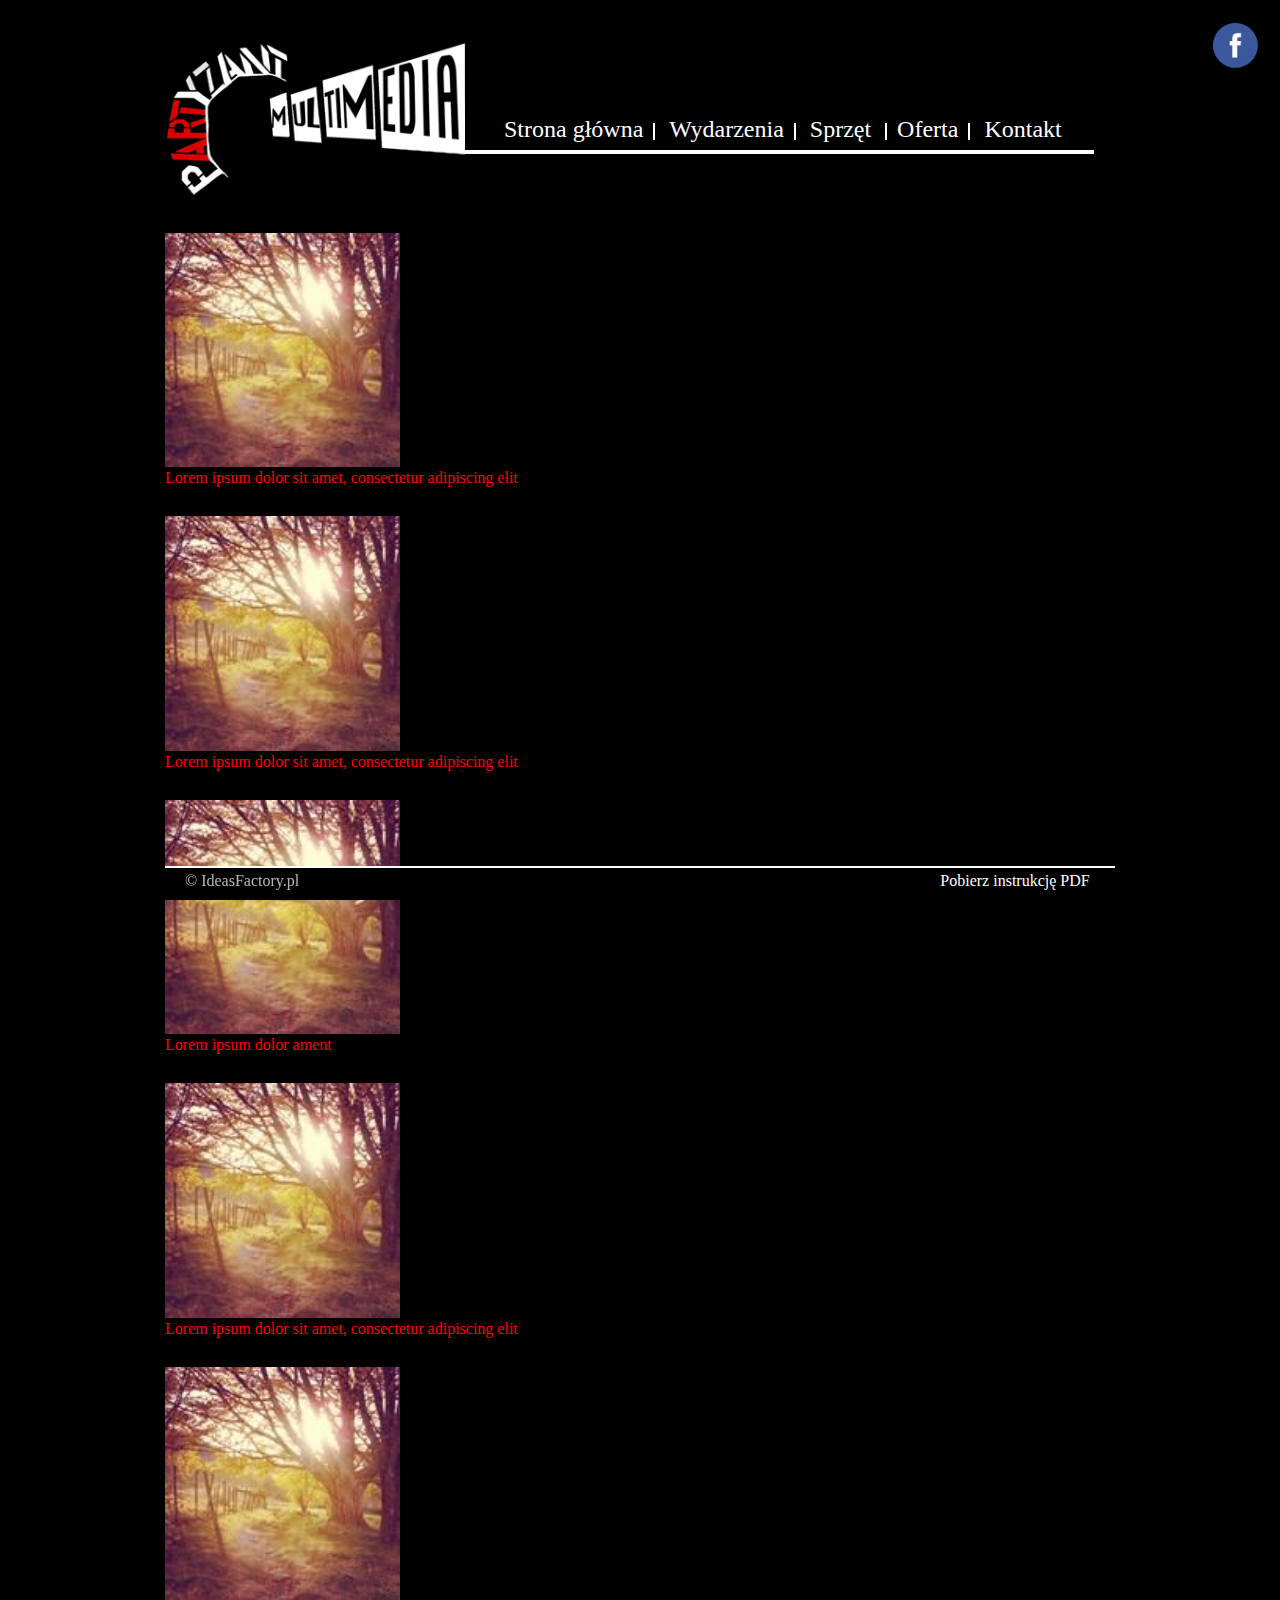
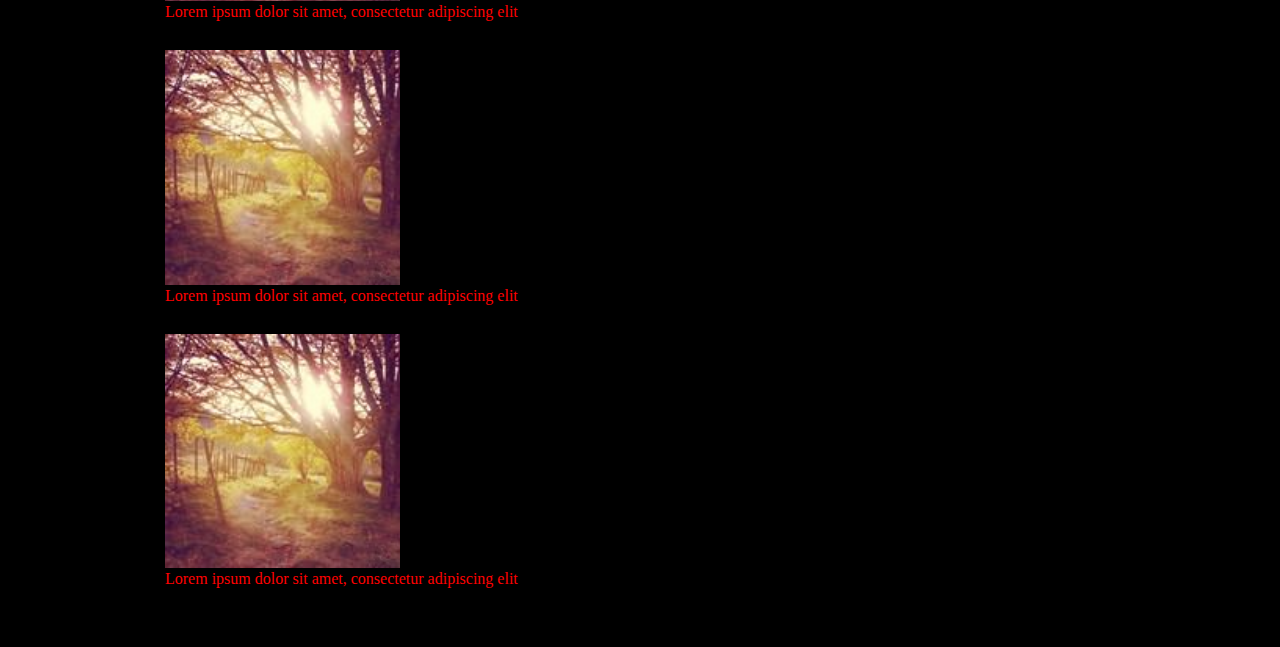
<file: wydarzenia.html>
<!doctype html>
<html lang="pl-PL">
    <head>
        <meta charset="utf-8">
        <title>Partyzant</title>
        <meta name="viewport" content="width=device-width, initial-scale=1.0">
        <link rel="icon" href="img/favicon.ico" type="image/x-icon" sizes="16x16">
        <link rel="stylesheet" type="text/css" href="css/reset.css">
        <link rel="stylesheet" type="text/css" href="css/style.css">
        <meta name="author" content="IdeasFactory.pl Rafał Petryka">

        <!-- Add jQuery library -->
        <script type="text/javascript" src="fancybox/lib/jquery-1.10.1.min.js"></script>

        <!-- Add fancyBox main JS and CSS files -->
        <script type="text/javascript" src="fancybox/source/jquery.fancybox.js?v=2.1.5"></script>
        <link rel="stylesheet" type="text/css" href="fancybox/source/jquery.fancybox.css?v=2.1.5" media="screen" />

         <script type="text/javascript">
            $(document).ready(function() {
                $('.fancybox').fancybox();
            });
        </script>
        <!--[if lt IE 9]>
            <script src="//cdnjs.cloudflare.com/ajax/libs/html5shiv/3.6.2/html5shiv.js"></script>
        <![endif]-->
    </head>
    <body>
        <header role="banner">
                    <a href="http://facebook.com/PartyzantARTmultimedia" target="_blank"><img src="img/facebook.jpg" alt="Zobacz naszego facebooka!" class="facebook"></a>
            <hgroup>
                <img src="img/logo.jpg">
            </hgroup>

            <nav>
                <ul role="navigation">
                    <li><a href="index.html">Strona główna</a></li>
                    <li><a href="wydarzenia.html">Wydarzenia</a></li>
                    <li>
                        <a href="#">Sprzęt</a>
                        <ul id="sprzet"> 
                            <li>
                                <a href="#">Dystrybutory</a>
                                <ul id="dystrybutory">
                                    <li>
                                        <a href="sprzet.html?category=dystrybutory&file_name=vga">VGA</a>
                                    </li>
                                    <li>
                                        <a href="sprzet.html?category=dystrybutory&file_name=video">VIDEO</a>
                                    </li>
                                    <li>
                                        <a href="sprzet.html?category=dystrybutory&file_name=hdmi">HDMI</a>
                                    </li>
                                    <li>
                                        <a href="#">SDI (wkrótce)</a>
                                    </li>
                                </ul>
                            </li>
                            <li><a href="sprzet.html?file_name=ekrany">Ekrany</a></li>
                            <li><a href="sprzet.html?file_name=kamery">Kamery</a></li>
                            <li><a href="sprzet.html?file_name=mixery">Mixery</a></li>
                            <li><a href="sprzet.html?file_name=monitory">Monitory</a></li>
                            <li>
                                <a href="#">Obiektywy</a>
                                <ul id="obiektywy">
                                    <li>
                                        <a href="sprzet.html?category=obiektywy&file_name=xf">XF</a>
                                    </li>
                                    <li>
                                        <a href="sprzet.html?category=obiektywy&file_name=xp">XP</a>
                                    </li>
                                </ul>
                            </li>
                            <li><a href="sprzet.html?file_name=plejery">Plejery</a></li>
                            <li><a href="sprzet.html?file_name=projektory">Projektory</a></li>
                            <li><a href="sprzet.html?file_name=przelaczniki">Przełączniki</a></li>
                            <li><a href="sprzet.html?file_name=rzutniki">Rzutniki</a></li>
                            <li><a href="sprzet.html?file_name=separatory">Separatory</a></li>
                            <li><a href="sprzet.html?file_name=skalery">Skalery</a></li>
                        </ul>
                    </li>
                    <li><a href="oferta.html">Oferta</a></li>
                    <li><a href="kontakt.html">Kontakt</a></li>
                </ul>
            </nav>
        </header>
        <div class="row">
            <div class="wydarzenie">
                <a class="fancybox" href="img/wydarzenia/pierwsze/1_b.jpg" data-fancybox-group="gallery" title="Lorem ipsum dolor sit amet"><img src="img/wydarzenia/pierwsze/1_s.jpg" alt="" /><div>Lorem ipsum dolor sit amet, consectetur adipiscing elit</div></a>
                <a class="fancybox" href="img/wydarzenia/pierwsze/2_b.jpg" data-fancybox-group="gallery" title="Etiam quis mi eu elit temp"></a>
                <a class="fancybox" href="img/wydarzenia/pierwsze/3_b.jpg" data-fancybox-group="gallery" title="Cras neque mi, semper leon"></a>
                <a class="fancybox" href="img/wydarzenia/pierwsze/4_b.jpg" data-fancybox-group="gallery" title="Sed vel sapien vel sem uno"></a>
                <a class="fancybox" href="img/wydarzenia/pierwsze/5_b.jpg" data-fancybox-group="gallery" title="Sed vel sapien vel sem uno"></a>
            </div>
            <div class="wydarzenie">
                <a class="fancybox" href="img/wydarzenia/pierwsze/1_b.jpg" data-fancybox-group="gallery" title="Lorem ipsum dolor sit amet"><img src="img/wydarzenia/pierwsze/1_s.jpg" alt="" /><div>Lorem ipsum dolor sit amet, consectetur adipiscing elit</div></a>
                <a class="fancybox" href="img/wydarzenia/pierwsze/2_b.jpg" data-fancybox-group="gallery" title="Etiam quis mi eu elit temp"></a>
                <a class="fancybox" href="img/wydarzenia/pierwsze/3_b.jpg" data-fancybox-group="gallery" title="Cras neque mi, semper leon"></a>
                <a class="fancybox" href="img/wydarzenia/pierwsze/4_b.jpg" data-fancybox-group="gallery" title="Sed vel sapien vel sem uno"></a>
                <a class="fancybox" href="img/wydarzenia/pierwsze/5_b.jpg" data-fancybox-group="gallery" title="Sed vel sapien vel sem uno"></a>
            </div>
            <div class="wydarzenie">
                <a class="fancybox" href="img/wydarzenia/pierwsze/1_b.jpg" data-fancybox-group="gallery" title="Lorem ipsum dolor sit amet"><img src="img/wydarzenia/pierwsze/1_s.jpg" alt="" /><div>Lorem ipsum dolor ament</div></a>
                <a class="fancybox" href="img/wydarzenia/pierwsze/2_b.jpg" data-fancybox-group="gallery" title="Etiam quis mi eu elit temp"></a>
                <a class="fancybox" href="img/wydarzenia/pierwsze/3_b.jpg" data-fancybox-group="gallery" title="Cras neque mi, semper leon"></a>
                <a class="fancybox" href="img/wydarzenia/pierwsze/4_b.jpg" data-fancybox-group="gallery" title="Sed vel sapien vel sem uno"></a>
                <a class="fancybox" href="img/wydarzenia/pierwsze/5_b.jpg" data-fancybox-group="gallery" title="Sed vel sapien vel sem uno"></a>
            </div>
            <div class="wydarzenie">
                <a class="fancybox" href="img/wydarzenia/pierwsze/1_b.jpg" data-fancybox-group="gallery" title="Lorem ipsum dolor sit amet"><img src="img/wydarzenia/pierwsze/1_s.jpg" alt="" /><div>Lorem ipsum dolor sit amet, consectetur adipiscing elit</div></a>
                <a class="fancybox" href="img/wydarzenia/pierwsze/2_b.jpg" data-fancybox-group="gallery" title="Etiam quis mi eu elit temp"></a>
                <a class="fancybox" href="img/wydarzenia/pierwsze/3_b.jpg" data-fancybox-group="gallery" title="Cras neque mi, semper leon"></a>
                <a class="fancybox" href="img/wydarzenia/pierwsze/4_b.jpg" data-fancybox-group="gallery" title="Sed vel sapien vel sem uno"></a>
                <a class="fancybox" href="img/wydarzenia/pierwsze/5_b.jpg" data-fancybox-group="gallery" title="Sed vel sapien vel sem uno"></a>
            </div>
        </div>
        <div class="row">
            <div class="wydarzenie">
                <a class="fancybox" href="img/wydarzenia/pierwsze/1_b.jpg" data-fancybox-group="gallery" title="Lorem ipsum dolor sit amet"><img src="img/wydarzenia/pierwsze/1_s.jpg" alt="" /><div>Lorem ipsum dolor sit amet, consectetur adipiscing elit</div></a>
                <a class="fancybox" href="img/wydarzenia/pierwsze/2_b.jpg" data-fancybox-group="gallery" title="Etiam quis mi eu elit temp"></a>
                <a class="fancybox" href="img/wydarzenia/pierwsze/3_b.jpg" data-fancybox-group="gallery" title="Cras neque mi, semper leon"></a>
                <a class="fancybox" href="img/wydarzenia/pierwsze/4_b.jpg" data-fancybox-group="gallery" title="Sed vel sapien vel sem uno"></a>
                <a class="fancybox" href="img/wydarzenia/pierwsze/5_b.jpg" data-fancybox-group="gallery" title="Sed vel sapien vel sem uno"></a>
            </div>
            <div class="wydarzenie">
                <a class="fancybox" href="img/wydarzenia/pierwsze/1_b.jpg" data-fancybox-group="gallery" title="Lorem ipsum dolor sit amet"><img src="img/wydarzenia/pierwsze/1_s.jpg" alt="" /><div>Lorem ipsum dolor sit amet, consectetur adipiscing elit</div></a>
                <a class="fancybox" href="img/wydarzenia/pierwsze/2_b.jpg" data-fancybox-group="gallery" title="Etiam quis mi eu elit temp"></a>
                <a class="fancybox" href="img/wydarzenia/pierwsze/3_b.jpg" data-fancybox-group="gallery" title="Cras neque mi, semper leon"></a>
                <a class="fancybox" href="img/wydarzenia/pierwsze/4_b.jpg" data-fancybox-group="gallery" title="Sed vel sapien vel sem uno"></a>
                <a class="fancybox" href="img/wydarzenia/pierwsze/5_b.jpg" data-fancybox-group="gallery" title="Sed vel sapien vel sem uno"></a>
            </div>
            <div class="wydarzenie">
                <a class="fancybox" href="img/wydarzenia/pierwsze/1_b.jpg" data-fancybox-group="gallery" title="Lorem ipsum dolor sit amet"><img src="img/wydarzenia/pierwsze/1_s.jpg" alt="" /><div>Lorem ipsum dolor sit amet, consectetur adipiscing elit</div></a>
                <a class="fancybox" href="img/wydarzenia/pierwsze/2_b.jpg" data-fancybox-group="gallery" title="Etiam quis mi eu elit temp"></a>
                <a class="fancybox" href="img/wydarzenia/pierwsze/3_b.jpg" data-fancybox-group="gallery" title="Cras neque mi, semper leon"></a>
                <a class="fancybox" href="img/wydarzenia/pierwsze/4_b.jpg" data-fancybox-group="gallery" title="Sed vel sapien vel sem uno"></a>
                <a class="fancybox" href="img/wydarzenia/pierwsze/5_b.jpg" data-fancybox-group="gallery" title="Sed vel sapien vel sem uno"></a>
            </div>
        </div>
    <footer>
        <a href="http://ideasfactory.pl" target="_blank" id="ideasfactory">© IdeasFactory.pl</a>
        <a href="instrukcje.html" id="instrukcja">Pobierz instrukcję PDF</a>
    </footer>
    </body>
</html>
</file>
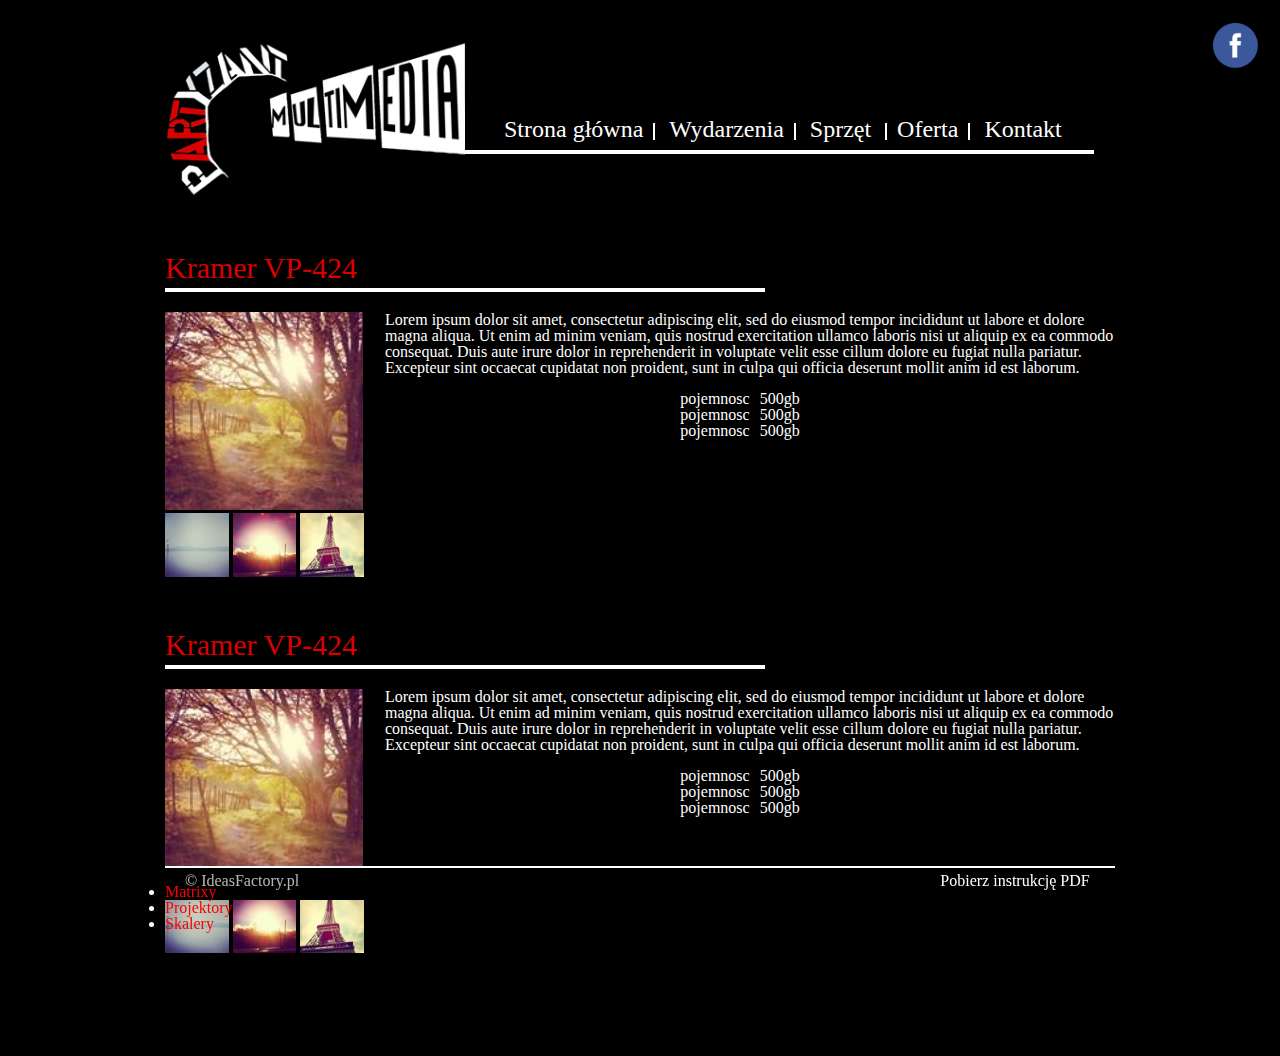
<file: sprzet/ekrany.html>
<!doctype html>
<html lang="pl-PL">
    <head>
        <meta charset="utf-8">
        <title>Partyzant</title>
        <meta name="viewport" content="width=device-width, initial-scale=1.0">
        <link rel="icon" href="../img/favicon.ico" type="image/x-icon" sizes="16x16">
        <link rel="stylesheet" type="text/css" href="../css/reset.css">
        <link rel="stylesheet" type="text/css" href="../css/style.css">
        <meta name="author" content="IdeasFactory.pl Rafał Petryka">

        <!-- Add jQuery library -->
        <script type="text/javascript" src="../fancybox/lib/jquery-1.10.1.min.js"></script>

        <!-- Add fancyBox main JS and CSS files -->
        <script type="text/javascript" src="../fancybox/source/jquery.fancybox.js?v=2.1.5"></script>
        <link rel="stylesheet" type="text/css" href="../fancybox/source/jquery.fancybox.css?v=2.1.5" media="screen" />

        <script type="text/javascript">
            $(document).ready(function() {
                /*
                 *  Simple image gallery. Uses default settings
                 */

                $('.fancybox').fancybox();

                /*
                 *  Different effects
                 */

                // Change title type, overlay closing speed
                $(".fancybox-effects-a").fancybox({
                    helpers: {
                        title : {
                            type : 'outside'
                        },
                        overlay : {
                            speedOut : 0
                        }
                    }
                });

                // Disable opening and closing animations, change title type
                $(".fancybox-effects-b").fancybox({
                    openEffect  : 'none',
                    closeEffect : 'none',

                    helpers : {
                        title : {
                            type : 'over'
                        }
                    }
                });

                // Set custom style, close if clicked, change title type and overlay color
                $(".fancybox-effects-c").fancybox({
                    wrapCSS    : 'fancybox-custom',
                    closeClick : true,

                    openEffect : 'none',

                    helpers : {
                        title : {
                            type : 'inside'
                        },
                        overlay : {
                            css : {
                                'background' : 'rgba(238,238,238,0.85)'
                            }
                        }
                    }
                });

                // Remove padding, set opening and closing animations, close if clicked and disable overlay
                $(".fancybox-effects-d").fancybox({
                    padding: 0,

                    openEffect : 'elastic',
                    openSpeed  : 150,

                    closeEffect : 'elastic',
                    closeSpeed  : 150,

                    closeClick : true,

                    helpers : {
                        overlay : null
                    }
                });

                /*
                 *  Button helper. Disable animations, hide close button, change title type and content
                 */

                $('.fancybox-buttons').fancybox({
                    openEffect  : 'none',
                    closeEffect : 'none',

                    prevEffect : 'none',
                    nextEffect : 'none',

                    closeBtn  : false,

                    helpers : {
                        title : {
                            type : 'inside'
                        },
                        buttons : {}
                    },

                    afterLoad : function() {
                        this.title = 'Image ' + (this.index + 1) + ' of ' + this.group.length + (this.title ? ' - ' + this.title : '');
                    }
                });


                /*
                 *  Thumbnail helper. Disable animations, hide close button, arrows and slide to next gallery item if clicked
                 */

                $('.fancybox-thumbs').fancybox({
                    prevEffect : 'none',
                    nextEffect : 'none',

                    closeBtn  : false,
                    arrows    : false,
                    nextClick : true,

                    helpers : {
                        thumbs : {
                            width  : 50,
                            height : 50
                        }
                    }
                });

                /*
                 *  Media helper. Group items, disable animations, hide arrows, enable media and button helpers.
                */
                $('.fancybox-media')
                    .attr('rel', 'media-gallery')
                    .fancybox({
                        openEffect : 'none',
                        closeEffect : 'none',
                        prevEffect : 'none',
                        nextEffect : 'none',

                        arrows : false,
                        helpers : {
                            media : {},
                            buttons : {}
                        }
                    });

                /*
                 *  Open manually
                 */

                $("#fancybox-manual-a").click(function() {
                    $.fancybox.open('1_b.jpg');
                });

                $("#fancybox-manual-b").click(function() {
                    $.fancybox.open({
                        href : 'iframe.html',
                        type : 'iframe',
                        padding : 5
                    });
                });

                $("#fancybox-manual-c").click(function() {
                    $.fancybox.open([
                        {
                            href : '1_b.jpg',
                            title : 'My title'
                        }, {
                            href : '2_b.jpg',
                            title : '2nd title'
                        }, {
                            href : '3_b.jpg'
                        }
                    ], {
                        helpers : {
                            thumbs : {
                                width: 75,
                                height: 50
                            }
                        }
                    });
                });


            });
        </script>
        <!--[if lt IE 9]>
            <script src="//cdnjs.cloudflare.com/ajax/libs/html5shiv/3.6.2/html5shiv.js"></script>
        <![endif]-->
    </head>
    <body>
        <header role="banner">
                    <a href="http://facebook.com/PartyzantARTmultimedia" target="_blank"><img src="../img/facebook.jpg" alt="Zobacz naszego facebooka!" class="facebook"></a>
            <hgroup>
                <img src="../img/logo.jpg">
            </hgroup>

            <nav>
                <ul role="navigation">
                    <li><a href="../index.html">Strona główna</a></li>
                    <li><a href="../wydarzenia.html">Wydarzenia</a></li>
                    <li>
                        <a href="#">Sprzęt</a>
                        <ul id="sprzet"> 
                            <li>
                                <a href="ekrany.html">Ekrany</a>
                            </li>
                            <li>
                                <a href="monitory.html">Monitory</a>
                            </li>
                            <li>
                                <a href="projektory.html">Projektory</a>
                            </li>
                            <li>
                                <a href="obiektywy.html">Obiektywy</a>
                            </li>
                            <li>
                                <a href="#">Dystrybutory</a>
                                <ul id="dystrybutory">
                                    <li>
                                        <a href="dystrybutory/vga.html">VGA</a>
                                    </li>
                                    <li>
                                        <a href="dystrybutory/video.html">VIDEO</a>
                                    </li>
                                    <li>
                                        <a href="dystrybutory/hdmi.html">HDMI</a>
                                    </li>
                                    <li>
                                        <a href="dystrybutory/sdi.html">SDI</a>
                                    </li>
                                </ul>
                            </li>
                            <li>
                                <a href="skalery.html">Skalery</a>
                            </li>
                            <li>
                                <a href="separatory.html">Separatory</a>
                            </li>
                            <li>
                                <a href="przelaczniki.html">Przełączniki</a>
                            </li>
                            <li>
                                <a href="plejery.html">Plejery</a>
                            </li>
                            <li>
                                <a href="kamery.html">Kamery</a>
                            </li>
                            <li>
                                <a href="przewody.html">Przewody</a>
                            </li>
                        </ul>
                    </li>
                    <li><a href="../oferta.html">Oferta</a></li>
                    <li><a href="../kontakt.html">Kontakt</a></li>
                </ul>
            </nav>
        </header>
        <div class="sprzet">
            <div class="title">Kramer VP-424</div>
            <div class="left_column">
                <div class="big_photo">
                    <a class="fancybox" href="../img/wydarzenia/pierwsze/1_b.jpg" data-fancybox-group="gallery" title="Lorem ipsum dolor sit amet"><img src="../img/wydarzenia/pierwsze/1_s.jpg" alt="" /></a>
                </div>
                <div class="small_photos">
                    <a class="fancybox" href="../img/wydarzenia/pierwsze/2_b.jpg" data-fancybox-group="gallery" title="Etiam quis mi eu elit temp"><img src="../img/wydarzenia/pierwsze/2_s.jpg" alt="" /></a>
                    <a class="fancybox" href="../img/wydarzenia/pierwsze/3_b.jpg" data-fancybox-group="gallery" title="Cras neque mi, semper leon"><img src="../img/wydarzenia/pierwsze/3_s.jpg" alt="" /></a>
                    <a class="fancybox" href="../img/wydarzenia/pierwsze/4_b.jpg" data-fancybox-group="gallery" title="Sed vel sapien vel sem uno"><img src="../img/wydarzenia/pierwsze/4_s.jpg" alt="" /></a>
                </div>
            </div>
            <div class="right_column">
                <p>Lorem ipsum dolor sit amet, consectetur adipiscing elit, sed do eiusmod tempor incididunt ut labore et dolore magna aliqua. Ut enim ad minim veniam, quis nostrud exercitation ullamco laboris nisi ut aliquip ex ea commodo consequat. Duis aute irure dolor in reprehenderit in voluptate velit esse cillum dolore eu fugiat nulla pariatur. Excepteur sint occaecat cupidatat non proident, sunt in culpa qui officia deserunt mollit anim id est laborum.</p>
                <table>
                    <tr><td>pojemnosc</td><td><b>500gb</b></td></tr>
                    <tr><td>pojemnosc</td><td><b>500gb</b></td></tr>
                    <tr><td>pojemnosc</td><td><b>500gb</b></td></tr>
                </table>
            </div>
        </div>
        <div class="sprzet" id="last_sprzet">
            <div class="title">Kramer VP-424</div>
            <div class="left_column">
                <div class="big_photo">
                    <a class="fancybox" href="../img/wydarzenia/pierwsze/1_b.jpg" data-fancybox-group="gallery" title="Lorem ipsum dolor sit amet"><img src="../img/wydarzenia/pierwsze/1_s.jpg" alt="" /></a>
                </div>
                <div class="small_photos">
                    <a class="fancybox" href="../img/wydarzenia/pierwsze/2_b.jpg" data-fancybox-group="gallery" title="Etiam quis mi eu elit temp"><img src="../img/wydarzenia/pierwsze/2_s.jpg" alt="" /></a>
                    <a class="fancybox" href="../img/wydarzenia/pierwsze/3_b.jpg" data-fancybox-group="gallery" title="Cras neque mi, semper leon"><img src="../img/wydarzenia/pierwsze/3_s.jpg" alt="" /></a>
                    <a class="fancybox" href="../img/wydarzenia/pierwsze/4_b.jpg" data-fancybox-group="gallery" title="Sed vel sapien vel sem uno"><img src="../img/wydarzenia/pierwsze/4_s.jpg" alt="" /></a>
                </div>
            </div>
            <div class="right_column">
                <p>Lorem ipsum dolor sit amet, consectetur adipiscing elit, sed do eiusmod tempor incididunt ut labore et dolore magna aliqua. Ut enim ad minim veniam, quis nostrud exercitation ullamco laboris nisi ut aliquip ex ea commodo consequat. Duis aute irure dolor in reprehenderit in voluptate velit esse cillum dolore eu fugiat nulla pariatur. Excepteur sint occaecat cupidatat non proident, sunt in culpa qui officia deserunt mollit anim id est laborum.</p>
                <table>
                    <tr><td>pojemnosc</td><td><b>500gb</b></td></tr>
                    <tr><td>pojemnosc</td><td><b>500gb</b></td></tr>
                    <tr><td>pojemnosc</td><td><b>500gb</b></td></tr>
                </table>
            </div>
        </div>
        <footer>
            <a href="http://ideasfactory.pl" target="_blank" id="ideasfactory">© IdeasFactory.pl</a>
            <a href="#" id="instrukcja">Pobierz instrukcję PDF</a>
            <ul id="instrukcje"> 
                <li><a href="../instrukcje/matrixy.pdf">Matrixy</a></li>
                <li><a href="../instrukcje/projektory.pdf">Projektory</a></li>
                <li><a href="../instrukcje/skalery.pdf">Skalery</a></li>
            </ul>
        </footer>
    </body>
</html>
</file>
<file: css/style.css>
@charset"UTF-8";
/*@font-face {
    font-family: "Calibri";
}*/

body {
    background: #000;
    font-family: "Calibri";
    color: #fff;
    width: 950px;
    margin-left: auto;
    margin-right: auto;
    margin-top: 40px;
    font-weight: 100;
    margin-bottom: 60px;
}

a{
    color: red;
    text-decoration: none;
    transition: all 0.5s;
}

a:hover{
    color: #FFD393;
}

ul#sprzet {
    position: absolute;
    width: 125px;
    visibility: hidden;
    margin-left: 302px;
    background-color: black;
    padding: 10px 10px 10px 10px;
    transition: all 0.5s;
}
ul li:hover #sprzet {
    visibility:visible;
}

ul#sprzet li{
    padding-right: 0px;
    display: block;
}

nav ul li ul li{
	border-right: none;
	margin-left: 0;
}

hgroup img{
	width: 300px;
}

hgroup {
    display: inline-block;
}

.facebook {
    width: 50px;
    text-align: right;
    position: absolute;
    top: 20px;
    right: 20px;
    transition: all 0.5s;
}

.facebook:hover {
    filter: brightness(150%);
}

nav {
    display: inline-block;
    width: 630px;
    vertical-align: 63px;
    border-bottom: 4px solid #FFF;
    margin-left: -5px;
    padding-bottom: 9px;
}

nav ul {
    margin-left: 30px;
}

nav ul li {
    display: inline;
    margin-left: 10px;
    border-right: 2px white solid;
    padding-right: 10px;
}

nav ul li:last-child {
    border-right: none;
}

nav ul li a{
	text-decoration: none;
	color: #fff;
	font-size: 24px;
	transition: color 0.5s;
}

nav ul li a:hover {
    color: #da0000;
}

article header h1 {
    font-size: 30px;
    color: #da0000;
    margin-bottom: 20px;
    border-bottom: 4px white solid;
    width: 300px;
    padding-bottom: 5px;
    font-weight: 500;
}

.container-left,
.container-right {
    /*float: left;*/
    
    width: 630px;
}

.container-left {
    float: right;
}

.container-right {
    float: left;
}

.container-right header {
    text-align: right;
    margin-left: 315px;
}

.container-right section {
    text-align: right;
    margin-right: -10px;
}

.thelast {
    background-color: "#fff";
    margin-bottom: 40px;
}

article img {
    width: 300px;
    /*float: right;*/
    
    border: 4px rgba(255, 255, 255, .2) solid;
}

article {
    margin-top: 50px;
}

article section {
    width: 615px;
}

footer {
    clear: both;
    position: fixed;
    z-index: 10;
    height: 2em;
    margin-top: -3em;
    border-top: 2px white solid;
    border-bottom: none;
    background-color: #000;
    bottom: 0;
    width: 950px;
}

#ideasfactory {
    left: 20px;
    top: 5px;
    position: relative;
    /*right: 2vh;*/
    /*bottom: 1.5vh;*/
    /*z-index: 2;*/
    /*font-family: "Gothic";*/
    /*padding-top: 5px;*/
    
    -ms-filter: "progid:DXImageTransform.Microsoft.Alpha(Opacity=70)";
    filter: alpha(opacity=70);
    opacity: 0.7;
    /*text-shadow: 0 0 5px rgba(255, 255, 255, 1), 0 0 2px rgba(255, 255, 255, 1);*/
    
    color: #fff;
    z-index: 5;
    /*font-size: 14px;*/
    
    text-decoration: none;
}

#ideasfactory:after {
    content: "Fabryka stron internetowych ";
    position: relative;
    -ms-filter: "progid:DXImageTransform.Microsoft.Alpha(Opacity=100)";
    /*text-shadow: 0 0 5px rgba(255, 255, 255, 1), 0 0 2px rgba(255, 255, 255, 1);*/
    
    opacity: 0;
    filter: alpha(opacity=0);
    top: -30px;
    left: 5px;
    transition: all 0.5s;
}

#ideasfactory:hover:after {
    opacity: 1;
    filter: alpha(opacity=100);
    top: 0px;
}

#instrukcja {
    top: 5px;
    position: relative;
    width: 200px;
    float: right;
    text-align: center;
    text-decoration: none;
    color: white;
    transition: all 0.5s;
}

#instrukcja:hover {
    color: #da0000;
}
/************************KONTAKT************************/

.contact-contain {
    margin: 0 auto;
    width: 90%;
}

.contact {
    float: left;
    width: 30%;
    min-height: 90px;
    margin-left: 20px;
    margin-top: 20px;
}

.contact h1 {
    margin-top: 50px;
    margin-bottom: 5px;
    font-size: 20px;
    color: #DA0000;
}

#map {
    float: right;
    width: 65%;
    margin: 20px auto;
    margin-bottom: 60px;
}

iframe {
    width: 100%;
    height: 300px;
    frameborder: 0;
    border: 0;
}
/************************Oferta************************/

#all-tables {
    margin: 0 auto;
    width: 80%;
    margin-bottom: 50px;
}

#all-tables h1 {
    margin-bottom: 10px;
    font-size: 25px;
    color: #d81010;
}

#all-tables td {
    border-bottom: 1px solid #5d5d5d;
    padding-left: 5px;
}

#all-tables td:last-child {
    width: 12%;
}

.ekrany-ramowe,
.ekrany-na-statywie,
.projektory,
.obiektywy-xf,
.obiektywy-xp,
.rzutniki,
.mixery,
.monitory,
.kamery,
.peryferia,
.konwertery-skalery,
.przelaczniki-matrixy,
.dystrybutory,
.separatory,
.przewody {
    width: 100%;
    margin-bottom: 50px;
}

.konwertery-skalery .in,
.przelaczniki-matrixy .in,
.dystrybutory .in {
	width: 20%;
}
.obiektywy-xf td,
.obiektywy-xp td {
	width: 29%;
}

.monitory td:first-child,
.ekrany-ramowe td:first-child,
.ekrany-na-statywie td:first-child,
.projektory td:first-child {
	width: 37%;
}
	

.empty-color {
    height: 2px;
    background-color: #5d5d5d;
}

/************************Wydarzenia************************/

.wydarzenie{
    margin-top: 30px;
}

.wydarzenie p{
    font-size: 30px;
    color: #DA0000;
    margin-bottom: 20px;
    border-bottom: 4px solid #FFF;
    width: 600px;
    padding-bottom: 5px;
    font-weight: 500;
}

.wydarzenie img{
    width: calc((100% / 4) - 3px);
    height: auto;
}

/************************Sprzet************************/

.sprzet{
    margin-top: 50px;
    display: inline-block;
}

#last_sprzet{
    margin-bottom: 40px;
}

.sprzet .left_column{
    margin-left: 0;
    margin-right: auto;
    width: 200px;
    display: block;
    float: left;
}

.sprzet .right_column{
    margin-right: 0;
    margin-left: auto;
    width: calc(100% - 200px);
    float: right;
}

.sprzet .left_column .big_photo img{
    width: 198px;
}

.sprzet .left_column .small_photos img{
    width: calc((100% / 3) - 3px);
    height: auto;
}

.sprzet .title{
    font-size: 30px;
    color: #DA0000;
    margin-bottom: 20px;
    border-bottom: 4px solid #FFF;
    width: 600px;
    padding-bottom: 5px;
    font-weight: 500;
}

.sprzet .right_column p{
    margin-left: 20px;
}

.sprzet .right_column table{
    margin-top: 15px;
    margin-left: auto;
    margin-right: auto;
}

.sprzet .right_column table tr td{
    padding-left: 5px;
    padding-right: 5px;
}

/************************Instrukcje************************/

.instrukcja > section > a{
    display: block;
    text-decoration: none;
    color: white;
    margin-bottom: 10px;
    font-weight: 500;
}

.instrukcja > header > h1{
    margin-left: auto;
    margin-right: auto;
}

.instrukcja{
    text-align: center;
    width: 500px;
    margin-left: auto;
    margin-right: auto;
}

.instrukcja > section{
    width: 500px;
}
</file>
